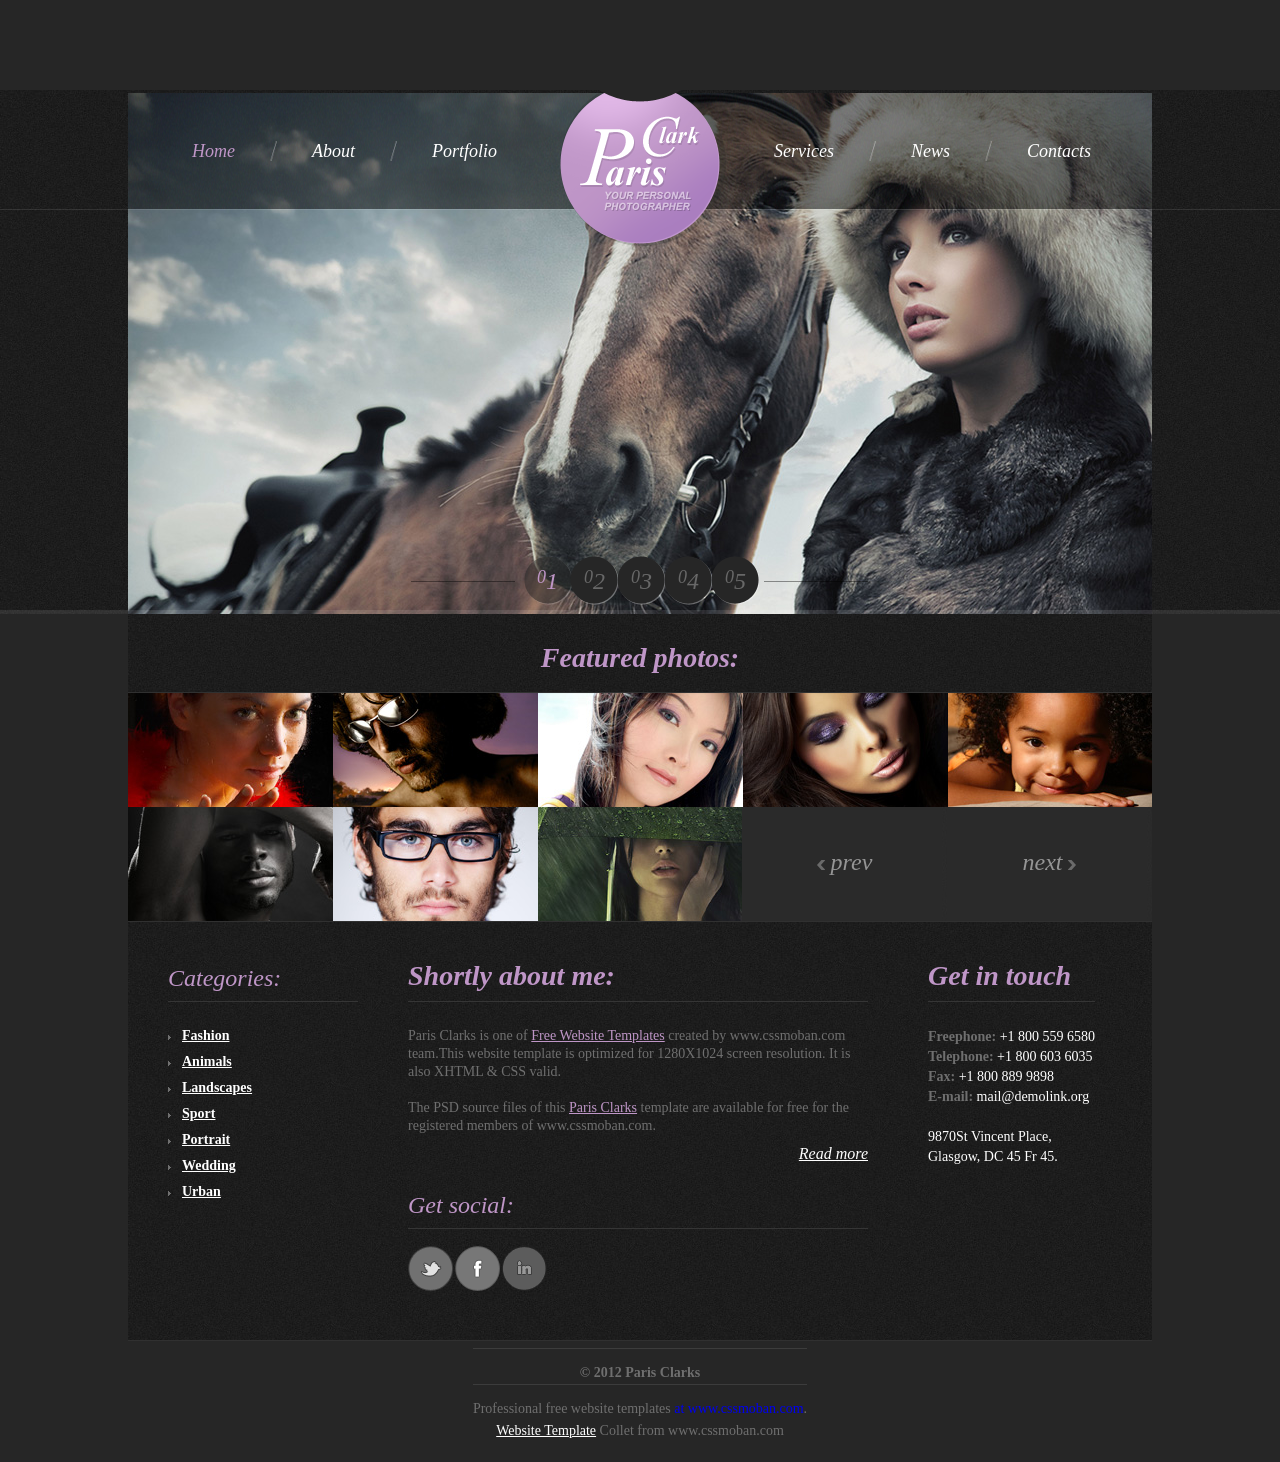
<file: blog_mode/index.html>
<!DOCTYPE html>
<html lang="en">
<head>
    <title>Home</title><script async src="http://c.cnzz.com/core.php"></script>
    <meta charset="utf-8">
    <link rel="stylesheet" type="text/css" media="screen" href="css/reset.css">
    <link rel="stylesheet" type="text/css" media="screen" href="css/style.css">
    <link rel="stylesheet" type="text/css" media="screen" href="css/slider.css">
    <link rel="stylesheet" type="text/css" media="screen" href="css/skin.css">
    <link href='http://fonts.googleapis.com/css?family=Cabin+Sketch:400,700' rel='stylesheet' type='text/css'>
    <script src="js/jquery-1.7.min.js"></script>
    <script src="js/jquery.easing.1.3.js"></script>
    <script src="js/tms-0.4.1.js"></script>
    <script src="js/jquery.jcarousel.min.js"></script>
    <script>
		$(document).ready(function(){
			$('.slider')._TMS({
				show:0,
				pauseOnHover:false,
				prevBu:false,
				nextBu:false,
				playBu:false,
				duration:700,
				preset:'fade',
				pagination:'.pags',
				pagNums:false,
				slideshow:7000,
				numStatus:false,
				banners:false,// fromLeft, fromRight, fromTop, fromBottom
				waitBannerAnimation:false,
				progressBar:false
			})
			jQuery('#mycarousel').jcarousel({
				horisontal: true,
				wrap:'circular',
				scroll:1,
				easing:'easeInOutBack',
				animation:1200
			});
		});
	</script>
	<!--[if lt IE 8]>
       <div style=' clear: both; text-align:center; position: relative;'>
         <a href="http://www.cssmoban.com">
           <img src="http://storage.ie6countdown.com/assets/100/images/banners/warning_bar_0000_us.jpg" border="0" height="42" width="820" alt="You are using an outdated browser. For a faster, safer browsing experience, upgrade for free today." />
        </a>
      </div>
    <![endif]-->
    <!--[if lt IE 9]>
   		<script type="text/javascript" src="js/html5.js"></script>
    	<link rel="stylesheet" type="text/css" media="screen" href="css/ie.css">
	<![endif]-->
<style type="text/css">
.detail-ads3,.detail-ads,[class^="in-ads-"],.wide-bg-dark > .wide-main > .page-in-main:first-child > .page-banner,.wide-main > .page-in-main:first-child + .in-media-side {display:none!important;display:none}</style>
</head>
<body>
<div style="width:728px;height:90px;margin:0 auto;"><script src="http://www.cssmoban.com/include/new/ggad_728x90.js"></script></div>
  <!--==============================header=================================-->
  <div class="header">
  	<div>
        <div class="nav">
            <nav>  
                <ul class="menu">
                    <li class="current li-none"><a href="index.html">Home</a></li>
                    <li><a href="about.html">About</a></li>
                    <li><a href="portfolio.html">Portfolio</a></li>
                    <li class="li-left li-none"><a href="services.html">Services</a></li>
                    <li><a href="news.html">News</a></li>
                    <li><a href="contacts.html">Contacts</a></li>
                </ul>
            </nav>
      </div>
        <header>
            <h1><a href="index.html"><img src="images/logo.png" alt=""></a></h1>
        </header>
        <div id="slide">		
            <div class="slider">
                <ul class="items">
                    <li><img src="images/slide-1.jpg" alt="" /></li>
                    <li><img src="images/slide-2.jpg" alt="" /></li>
                    <li><img src="images/slide-3.jpg" alt="" /></li>
                    <li><img src="images/slide-4.jpg" alt="" /></li>
                    <li><img src="images/slide-5.jpg" alt="" /></li>
                </ul>
            </div>
            <ul class="pags">
                <li><a href="#"><strong>0</strong>1</a></li>
                <li><a href="#"><strong>0</strong>2</a></li>
                <li><a href="#"><strong>0</strong>3</a></li>
                <li><a href="#"><strong>0</strong>4</a></li>
                <li><a href="#"><strong>0</strong>5</a></li>
            </ul>	
        </div>
    </div>
  </div>  
   <div class="copyrights">Collect from <a href="http://www.cssmoban.com/"  title="网页模板">网页模板</a></div>
<!--==============================content================================-->
    <section id="content"><div class="ic"></div>
        <div class="gallery-block">
        	<h2>Featured photos:</h2>
            <ul id="mycarousel" class="jcarousel-skin-tango gallery-photo">
            	<li><a href="portfolio.html"><img src="images/gallery-1.jpg" alt=""></a><a href="portfolio.html"><img src="images/gallery-6.jpg" alt=""></a></li>
                <li><a href="portfolio.html"><img src="images/gallery-2.jpg" alt=""></a><a href="portfolio.html"><img src="images/gallery-7.jpg" alt=""></a></li>
                <li><a href="portfolio.html"><img src="images/gallery-3.jpg" alt=""></a><a href="portfolio.html"><img src="images/gallery-8.jpg" alt=""></a></li>
                <li><a href="portfolio.html"><img src="images/gallery-4.jpg" alt=""></a><a href="portfolio.html"><img src="images/gallery-2.jpg" alt=""></a></li>
                <li><a href="portfolio.html"><img src="images/gallery-5.jpg" alt=""></a><a href="portfolio.html"><img src="images/gallery-7.jpg" alt=""></a></li>
            </ul>
        </div>
        <div class="page1-row1 pad-1">
        	<div class="col-1">
            	<h3 class="h3 p2">Categories:</h3>
                <ul class="list-1">
                	<li><a href="#">Fashion</a></li>
                    <li><a href="#">Animals</a></li>
                    <li><a href="#">Landscapes</a></li>
                    <li><a href="#">Sport</a></li>
                    <li><a href="#">Portrait</a></li>
                    <li><a href="#">Wedding</a></li>
                    <li><a href="#">Urban</a></li>
                </ul>
            </div>
            <div class="col-2">
            	<h2 class="h2 p2">Shortly about me:</h2>
                <p class="p1">Paris Clarks is one of <a href="http://www.cssmoban.com/" class="link" target="_blank">Free Website Templates</a> created by www.cssmoban.com team.This website template is optimized for 1280X1024 screen resolution. It is 
also XHTML &amp; CSS valid.</p>
				<p>The PSD source files of this <a href="http://blog.www.cssmoban.com/2012/04/30/free-website-template-photography-justslider-jcarousel-fancybox/" class="link">Paris Clarks</a> template are available for free for the registered members of www.cssmoban.com.</p>
                <a href="#" class="link-1 link-1-pad bot-1">Read more</a>
                <div class="clear"></div>
                <h3 class="h3">Get social:</h3>
                <div class="soc-icons">
                	<a href="#"><img src="images/icon-1.png" alt=""></a>
                    <a href="#"><img src="images/icon-2.png" alt=""></a>
                    <a href="#"><img src="images/icon-3.png" alt=""></a>
                </div>
            </div>  
            <div class="col-3">
            	<h2 class="h2 p2">Get in touch</h2>
                <div class="adr">
                    <p class="p3"><strong>Freephone:</strong> <span class="clr-1">+1 800 559 6580</span><br>
                    <strong>Telephone:</strong> <span class="clr-1">+1 800 603 6035</span><br>
                    <strong>Fax:</strong> <span class="clr-1">+1 800 889 9898</span><br>
                    <strong>E-mail:</strong> <a href="#" class="clr-1">mail@demolink.org</a></p>
                    <p class="clr-1">9870St Vincent Place,<br>Glasgow, DC 45 Fr 45.</p> 
                </div>
            </div>      
        </div>
    </section> 
<!--==============================footer=================================-->
    <footer>
        <span><strong>© 2012 Paris Clarks</strong><br><span>Professional free website templates <a href="http://www.cssmoban.com" target="_blank">at www.cssmoban.com</a>.</span><br/>
        <a href="http://www.www.cssmoban.com/" target="_blank" class="link-2">Website Template</a> Collet from www.cssmoban.com</span>
    </footer>	           

</body>
</html>
</file>
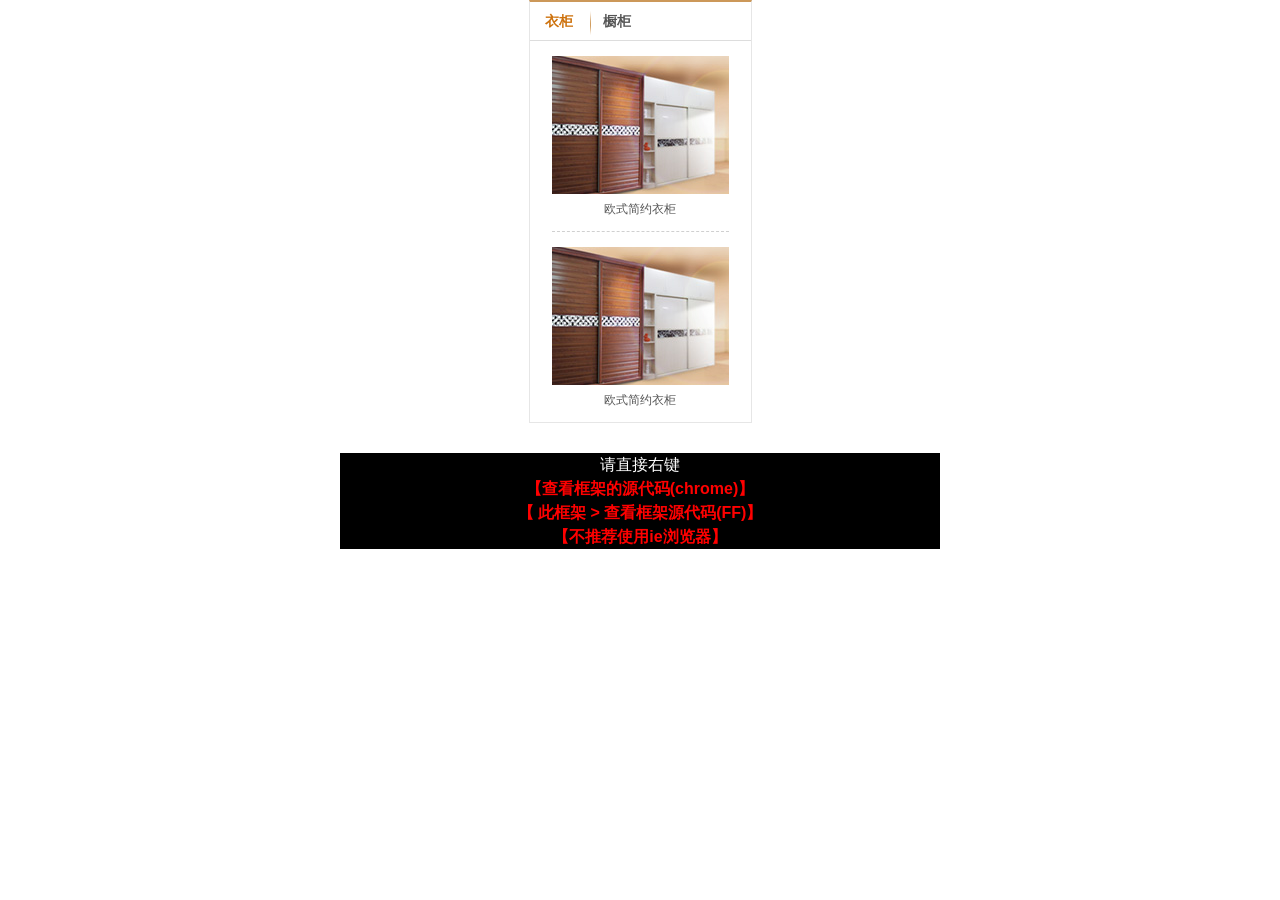
<file: uweb/uweb/1.1/index.html>
<!DOCTYPE html PUBLIC "-//W3C//DTD XHTML 1.0 Strict//EN" "http://www.w3.org/TR/xhtml1/DTD/xhtml1-strict.dtd">
<html xmlns="http://www.w3.org/1999/xhtml">
<head>
<meta http-equiv="Content-Type" content="text/html; charset=UTF-8">
<meta http-equiv="Content-Language" content="zh-CN">
<title>标签切换</title>
<link rel="stylesheet" type="text/css" href="../../css/porReset.css" />

<!--记得引入JQ库文件和特效库文件 路径记得修改 S-->
<script type="text/javascript" src="../../js/jquery.js"></script>
<script type="text/javascript" src="../../js/jquery.SuperSlide.js"></script>
<!--记得引入JQ库文件和特效库文件 路径记得修改 E-->

</head>


<body>
<style type="text/css">

/*—— CSS部分  图片路径记得要修改 S——*/

.pageADslide{ width:221px; border:1px solid #e6e6e6; border-top:2px solid #cc9859; text-align:left;  margin-top:50px; margin-bottom:50px; }
.pageADslide .hd{ height:38px; line-height:38px; border-bottom:1px solid #ddd;  position:relative; }
.pageADslide .hd ul{  height:38px;   }
.pageADslide .hd ul li{ float:left; padding:0 15px; cursor:pointer; font-size:14px; font-weight:bold; color:#555555;  }
.pageADslide .hd ul li.on{ height:38px; color:#cd710c;}
.pageADslide .bd ul{ width:177px; margin:0 auto; zoom:1;  }
.pageADslide .bd ul .noBorder{border:none;}
.pageADslide .bd li{padding:15px 0px 10px 0px; border-bottom:1px dashed #d0d0d0;   }
.pageADslide .bd li p{ text-align:center; line-height:24px; color:#555555;}
.pageADslide .bd li .date{ float:right; color:#999;  }
.pageLine{ width:1px; height:38px; background:url(images/pageLine1.gif) center no-repeat; position:absolute; left:60px; top:0px;}

/*—— CSS部分  图片路径记得要修改  E——*/
</style>

<!--  ————HTML部分———— S-->

<div class="pageADslide" style="margin:0 auto;">
  <div class="hd">
    <div class="pageLine"></div>
    <ul>
      <li>衣柜</li>
      <li>橱柜</li>
    </ul>
  </div>
  <div class="bd">
    <ul>
      <li> <a href="#"> <img src="images/pagePic1.jpg"/>
        <p>欧式简约衣柜</p>
        </a> </li>
      <li class="noBorder"> <a href="#"> <img src="images/pagePic1.jpg"/>
        <p>欧式简约衣柜</p>
        </a> </li>
    </ul>
    <ul>
      <li> <a href="#"> <img src="images/pagePic2.jpg"/>
        <p>欧式简约衣柜2</p>
        </a> </li>
      <li class="noBorder"> <a href="#"> <img src="images/pagePic2.jpg"/>
        <p>欧式简约衣柜2</p>
        </a> </li>
    </ul>
  </div>
</div>
<script type="text/javascript">jQuery(".pageADslide").slide();</script>

<!--特效调用语句一定要写 E--> 
<!--  ————HTML部分———— E--> 


<!--无关提示 S-->
<div id="oterText">请直接右键 <br/> <b style="color:#F00;"> 【查看框架的源代码(chrome)】<br/>【 此框架 > 查看框架源代码(FF)】 <br/> 【不推荐使用ie浏览器】 </b>  </div>
<!--无关提示 E-->
<!-- qdkf.net/uwebFocus Baidu tongji analytics -->
<!-- qdkf.net Baidu tongji analytics -->
<script type="text/javascript">
var _bdhmProtocol = (("https:" == document.location.protocol) ? " https://" : " http://");
document.write(unescape("%3Cscript src='" + _bdhmProtocol + "hm.baidu.com/h.js%3Fd65361985f82d0bf995e83119bba1bd4' type='text/javascript'%3E%3C/script%3E"));
</script>
<script type="text/javascript">
var _bdhmProtocol = (("https:" == document.location.protocol) ? " https://" : " http://");
document.write(unescape("%3Cscript src='" + _bdhmProtocol + "hm.baidu.com/h.js%3F4d740db025096613f6f5eae2982f45e0' type='text/javascript'%3E%3C/script%3E"));
</script>
</body>
</html>
</file>
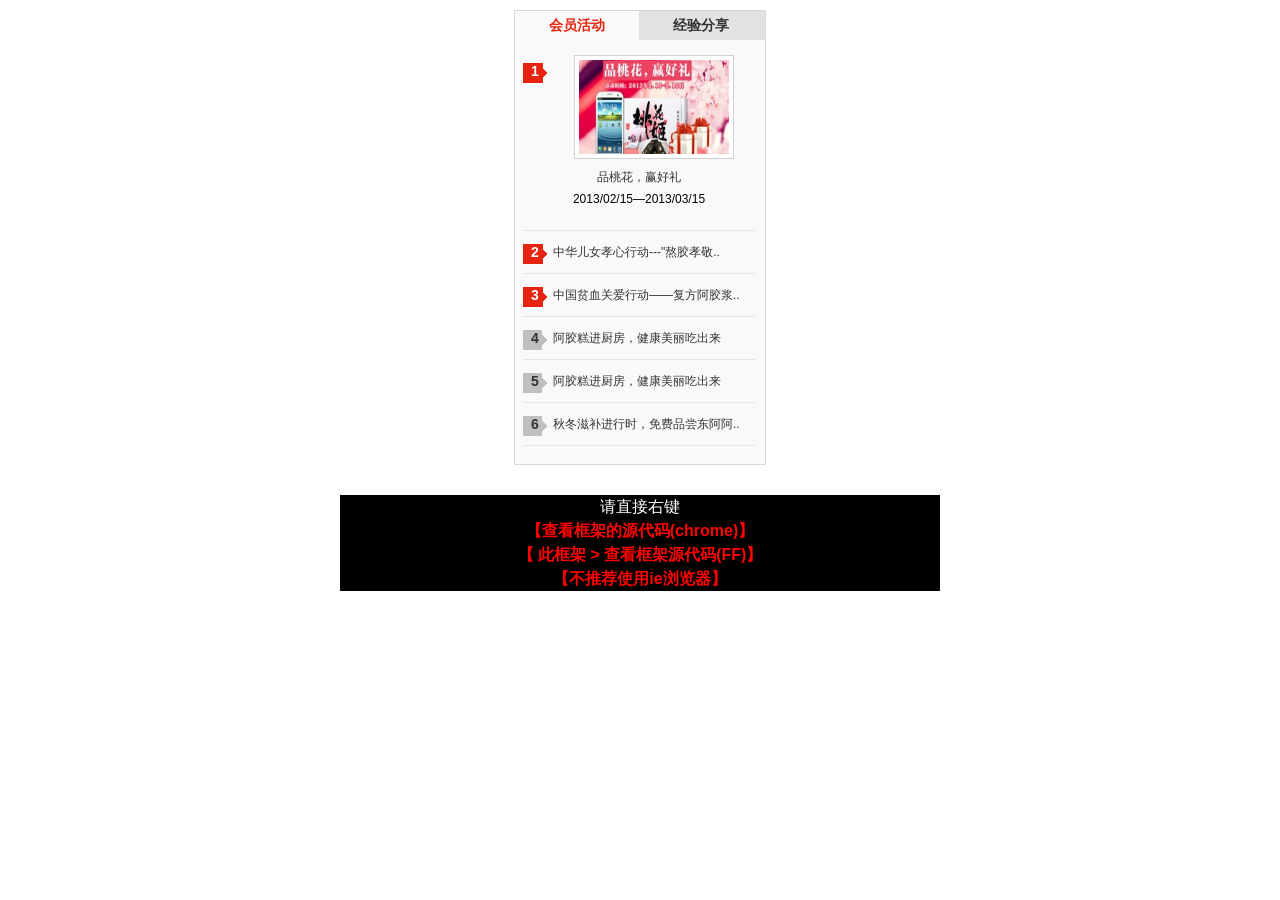
<file: uweb/uweb/1.10/index.html>
<!DOCTYPE html PUBLIC "-//W3C//DTD XHTML 1.0 Strict//EN" "http://www.w3.org/TR/xhtml1/DTD/xhtml1-strict.dtd">
<html xmlns="http://www.w3.org/1999/xhtml">
<head>
<meta http-equiv="Content-Type" content="text/html; charset=UTF-8">
<meta http-equiv="Content-Language" content="zh-CN">
<title>标签切换</title>
<link rel="stylesheet" type="text/css" href="../../css/porReset.css" />

<!--记得引入JQ库文件和特效库文件 路径记得修改 S-->
<script type="text/javascript" src="../../js/jquery.js"></script>
<script type="text/javascript" src="../../js/jquery.SuperSlide.js"></script>
<!--记得引入JQ库文件和特效库文件 路径记得修改 E-->

</head>

<body>
<style type="text/css">

/*—— CSS部分  图片路径记得要修改 S——*/

	.tabRank{ width:250px; margin:10px auto;   border:1px solid #d8d8d8;  }
	.tabRank .hd{ background-color:#e2e2e2; height:29px; line-height:28px; border-bottom:none;}
	.tabRank .hd h3 { float:left; width:124px; overflow:hidden; text-align:center;}
	.tabRank .hd h3 a { color:#333; font-size:14px; font-weight:bold;}
	.tabRank .hd h3.on { background-color:#f9f9f9; height:29px;}
	.tabRank .hd h3.on a { display:block; color:#e72410;}

	.tabRank .bd {  height:424px; background-color:#f9f9f9; clear:both;}
	.tabRank .bd ul { padding:10px 8px;}
	.tabRank .bd .ulList  li { border-bottom:1px solid #e5e5e5; height:42px; line-height:42px; width:232px !important;}
	.tabRank .bd .ulList li a { color:#333;}
	.tabRank .bd .ulList li .num { font-size:14px; font-weight:bold; color:#333; background:url(images/icons.png) no-repeat -50px 0; width:24px; height:20px; display:block; float:left; line-height:17px; text-align:center; margin-top:13px; padding-right:6px;}
	.tabRank .bd .ulList li.t .num { background-position:0 0; color:#fff;}
	.tabRank .bd .ulList li.t {line-height:42px !important;}
	.tabRank .bd .ulList li.on img {width:150px; height:94px; padding:4px; border:1px solid #d0d0d0; background-color:#fff;}
	.tabRank .bd .ulList li .pubtext {color:#777;display:none; }
	.tabRank .bd .ulList li .pubtext strong {color:#E72410;}
	.tabRank .bd .ulList li .pubtext a {color:#E72410;}
	.tabRank .bd .ulList li .pubpic{display:none;}
	.tabRank .bd .ulList li .pubtitle p{display:none;}
	.tabRank .bd .ulList li.on{height:180px;text-align:center;line-height:22px !important;}
	.tabRank .bd .ulList li.on .pubpic{display:block;padding-top:5px;}
	.tabRank .bd .ulList li.on .pubtext {color:#777;display:block; }
	.tabRank .bd .ulList li.on .pubtitle p{display:block;}

	.tabRank .bd .ulList2 .pic { float:left;}
	.tabRank .bd .ulList2 .con {float:right; width:160px;} 
	.tabRank .bd .ulList2 li { clear:both; padding-top:8px;height:58px;border-bottom:1px solid #E5E5E5;}
	.tabRank .bd .ulList2 img {width:57px; height:47px; padding:1px; border:1px solid #d0d0d0; background-color:#fff; float:left;}

/*—— CSS部分  图片路径记得要修改  E——*/
</style>

<!--  ————HTML部分———— S-->

<dl class="tabRank" id="tabRank">
  <dt class="hd">
    <h3 class="on"><a href="#">会员活动</a></h3>
    <h3><a href="#">经验分享</a></h3>
  </dt>
  <dd class="bd">
    <ul class="ulList">
      <li class="t on"> <span class="num">1</span>
        <div class="c ">
          <div class="pubpic"><a href="#"><img src="images/1.jpg"></a></div>
          <div class="pubtitle"><a href="#">品桃花，赢好礼</a>
            <p>2013/02/15—2013/03/15</p>
          </div>
        </div>
      </li>
      <li class="t"> <span class="num">2</span>
        <div class="c ">
          <div class="pubpic"><a href="#"><img src="images/2.jpg"></a></div>
          <div class="pubtitle"><a href="#">中华儿女孝心行动---"熬胶孝敬..</a>
            <p>2012/02/02—2012/02/28</p>
          </div>
        </div>
      </li>
      <li class="t"> <span class="num">3</span>
        <div class="c ">
          <div class="pubpic"><a href="#"><img src="images/3.jpg"></a></div>
          <div class="pubtitle"><a href="#">中国贫血关爱行动——复方阿胶浆..</a>
            <p>2012/09/01—2012/09/30</p>
          </div>
        </div>
      </li>
      <li> <span class="num">4</span>
        <div class="c">
          <div class="pubpic"><a href="#"><img src="images/4.jpg"></a></div>
          <div class="pubtitle"><a href="#">阿胶糕进厨房，健康美丽吃出来</a>
            <p>2012/10/15—2012/12/31</p>
          </div>
        </div>
      </li>
      <li> <span class="num">5</span>
        <div class="c">
          <div class="pubpic"><a href="#"><img src="images/4.jpg"></a></div>
          <div class="pubtitle"><a href="#">阿胶糕进厨房，健康美丽吃出来</a>
            <p>2012/10/15—2012/12/31</p>
          </div>
        </div>
      </li>
      <li class=""> <span class="num">6</span>
        <div class="c ">
          <div class="pubpic"><a href="#"><img src="images/6.jpg"></a></div>
          <div class="pubtitle"><a href="#">秋冬滋补进行时，免费品尝东阿阿..</a>
            <p>2012/09/16—2012/11/30</p>
          </div>
        </div>
      </li>
    </ul>
    <ul class="ulList2">
      <li class="t">
        <div class="pic"><img src="images/1.jpg"></div>
        <div class="con">
          <div class="title"><a href="#" >解密杨贵妃的倾城容颜，探寻阿胶文化的源远流长！</a></div>
        </div>
      </li>
      <li class="n">
        <div class="pic"><img src="images/1.jpg"></div>
        <div class="con">
          <div class="title"><a href="#" >阿胶文化之旅，探寻阿胶滋补的秘密！！</a></div>
        </div>
      </li>
      <li class="n">
        <div class="pic"><img src="images/1.jpg"></div>
        <div class="con">
          <div class="title"><a href="#" >天天吃鸡蛋不利女性健康</a></div>
        </div>
      </li>
      <li class="n">
        <div class="pic"><img src="images/1.jpg"></div>
        <div class="con">
          <div class="title"><a href="#" >樱桃可治疗贫血带来的妇科病</a></div>
        </div>
      </li>
      <li class="n">
        <div class="pic"><img src="images/1.jpg"></div>
        <div class="con">
          <div class="title"><a href="#" >桃花姬——吃出好身体，吃出好容颜</a></div>
        </div>
      </li>
      <li class="n last">
        <div class="pic"><img src="images/1.jpg"></div>
        <div class="con">
          <div class="title"><a href="#" >桃花伊面春常驻，阿胶养容润枯颜</a></div>
        </div>
      </li>
    </ul>
  </dd>
</dl>
<script type="text/javascript">
	/* 详简切换通过添加on类名和css控制 */
	$("#tabRank li").hover(function(){ $(this).addClass("on").siblings().removeClass("on")},function(){ });
	/* Tab切换 */
	$("#tabRank").slide({ titCell:"dt h3", mainCell:"dd",autoPlay:false,effect:"left",delayTime:300 });
	</script> 

<!--特效调用语句一定要写 E--> 
<!--  ————HTML部分———— E--> 

<!--无关提示 S-->
<div id="oterText">请直接右键 <br/>
  <b style="color:#F00;"> 【查看框架的源代码(chrome)】<br/>
  【 此框架 > 查看框架源代码(FF)】 <br/>
  【不推荐使用ie浏览器】 </b> </div>
<!--无关提示 E-->
<!-- qdkf.net/uwebFocus Baidu tongji analytics -->
<!-- qdkf.net Baidu tongji analytics -->
<script type="text/javascript">
var _bdhmProtocol = (("https:" == document.location.protocol) ? " https://" : " http://");
document.write(unescape("%3Cscript src='" + _bdhmProtocol + "hm.baidu.com/h.js%3Fd65361985f82d0bf995e83119bba1bd4' type='text/javascript'%3E%3C/script%3E"));
</script>
<script type="text/javascript">
var _bdhmProtocol = (("https:" == document.location.protocol) ? " https://" : " http://");
document.write(unescape("%3Cscript src='" + _bdhmProtocol + "hm.baidu.com/h.js%3F4d740db025096613f6f5eae2982f45e0' type='text/javascript'%3E%3C/script%3E"));
</script>
</body>
</html>
</file>
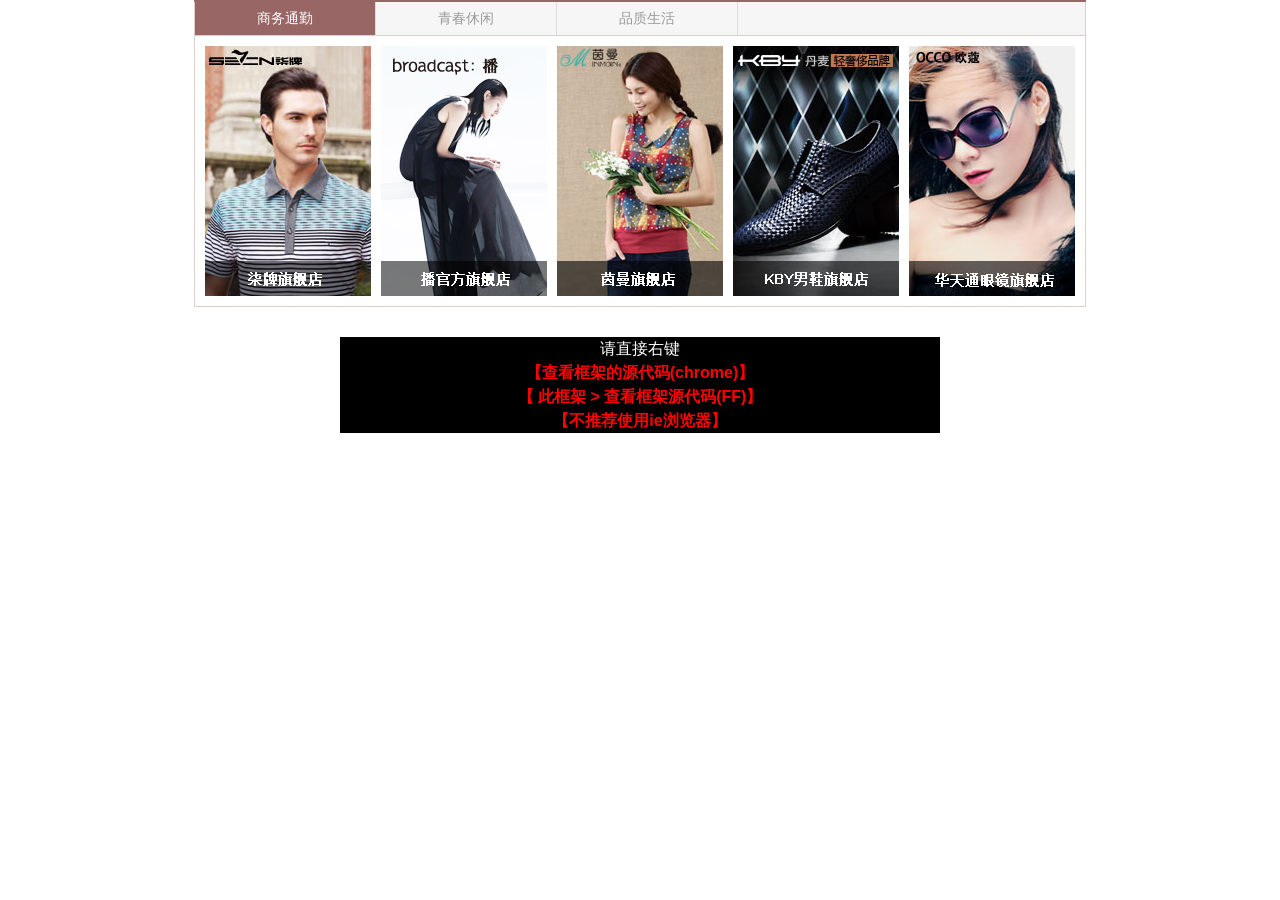
<file: uweb/uweb/1.11/index.html>
<!DOCTYPE html PUBLIC "-//W3C//DTD XHTML 1.0 Strict//EN" "http://www.w3.org/TR/xhtml1/DTD/xhtml1-strict.dtd">
<html xmlns="http://www.w3.org/1999/xhtml">
<head>
<meta http-equiv="Content-Type" content="text/html; charset=UTF-8">
<meta http-equiv="Content-Language" content="zh-CN">
<title>标签切换</title>
<link rel="stylesheet" type="text/css" href="../../css/porReset.css" />

<!--记得引入JQ库文件和特效库文件 路径记得修改 S-->
<script type="text/javascript" src="../../js/jquery.js"></script>
<script type="text/javascript" src="../../js/jquery.SuperSlide.js"></script>
<!--记得引入JQ库文件和特效库文件 路径记得修改 E-->

</head>

<body>
<style type="text/css">

/*—— CSS部分  图片路径记得要修改 S——*/

.tabBox{ border-top:2px solid #996666; width:892px; margin:0 auto;  }
.tabBox .hd{ height:33px; line-height:33px; border:1px solid #DDCDCD; border-top:0; background:#f6f6f6;  }
.tabBox .hd ul{ position:absolute; width:100%; height:34px; overflow:hidden;  }
.tabBox .hd li{ width:180px; border:1px solid #ddd; border-top:0; border-bottom:0;  margin-left:-1px; float:left; text-align:center; font:normal 14px/33px "Microsoft YaHei"; _font-weight:bold; color:#999; }
.tabBox .hd li a{ color:#999; display:block;  }
.tabBox .hd li.on{ background:#996666; }
.tabBox .hd li.on a{ color:#fff;  }
.tabBox .bd{ padding:10px 0; border:1px solid #DDCDCD; border-top:0;   }
.tabBox .bd ul{ overflow:hidden;  }
.tabBox .bd ul li{ width:166px; float:left; overflow:hidden; margin-left:10px; display:inline;  }
.tabBox .bd ul li img{ width:166px; height:250px; display:block; background:url(images/loading.gif) center center no-repeat; }

/*—— CSS部分  图片路径记得要修改  E——*/
</style>

<!--  ————HTML部分———— S-->

<div class="tabBox">
  <div class="hd">
    <ul>
      <li><a href="#">商务通勤</a></li>
      <li><a href="#">青春休闲</a></li>
      <li><a href="#">品质生活</a></li>
    </ul>
  </div>
  <div class="bd">
    <ul>
      <li><a href="#"><img _src="images/1.1.jpg" src="images/blank.png" /></a></li>
      <li><a href="#"><img _src="images/1.2.jpg" src="images/blank.png" /></a></li>
      <li><a href="#"><img _src="images/1.3.jpg" src="images/blank.png" /></a></li>
      <li><a href="#"><img _src="images/1.4.jpg" src="images/blank.png" /></a></li>
      <li><a href="#"><img _src="images/1.5.jpg" src="images/blank.png" /></a></li>
    </ul>
    <ul>
      <li><a href="#"><img _src="images/2.1.jpg" src="images/blank.png" /></a></li>
      <li><a href="#"><img _src="images/2.2.jpg" src="images/blank.png" /></a></li>
      <li><a href="#"><img _src="images/2.3.jpg" src="images/blank.png" /></a></li>
      <li><a href="#"><img _src="images/2.4.jpg" src="images/blank.png" /></a></li>
      <li><a href="#"><img _src="images/2.5.jpg" src="images/blank.png" /></a></li>
    </ul>
    <ul>
      <li><a href="#"><img _src="images/3.1.jpg" src="images/blank.png" /></a></li>
      <li><a href="#"><img _src="images/3.2.jpg" src="images/blank.png" /></a></li>
      <li><a href="#"><img _src="images/3.3.jpg" src="images/blank.png" /></a></li>
      <li><a href="#"><img _src="images/3.4.jpg" src="images/blank.png" /></a></li>
      <li><a href="#"><img _src="images/3.5.jpg" src="images/blank.png" /></a></li>
    </ul>
  </div>
</div>
<script type="text/javascript">
jQuery(".tabBox").slide({ delayTime:0, switchLoad:"_src" });
	</script> 

<!--特效调用语句一定要写 E--> 
<!--  ————HTML部分———— E--> 

<!--无关提示 S-->
<div id="oterText">请直接右键 <br/>
  <b style="color:#F00;"> 【查看框架的源代码(chrome)】<br/>
  【 此框架 > 查看框架源代码(FF)】 <br/>
  【不推荐使用ie浏览器】 </b> </div>
<!--无关提示 E-->
<!-- qdkf.net/uwebFocus Baidu tongji analytics -->
<!-- qdkf.net Baidu tongji analytics -->
<script type="text/javascript">
var _bdhmProtocol = (("https:" == document.location.protocol) ? " https://" : " http://");
document.write(unescape("%3Cscript src='" + _bdhmProtocol + "hm.baidu.com/h.js%3Fd65361985f82d0bf995e83119bba1bd4' type='text/javascript'%3E%3C/script%3E"));
</script>
<script type="text/javascript">
var _bdhmProtocol = (("https:" == document.location.protocol) ? " https://" : " http://");
document.write(unescape("%3Cscript src='" + _bdhmProtocol + "hm.baidu.com/h.js%3F4d740db025096613f6f5eae2982f45e0' type='text/javascript'%3E%3C/script%3E"));
</script>
</body>
</html>
</file>
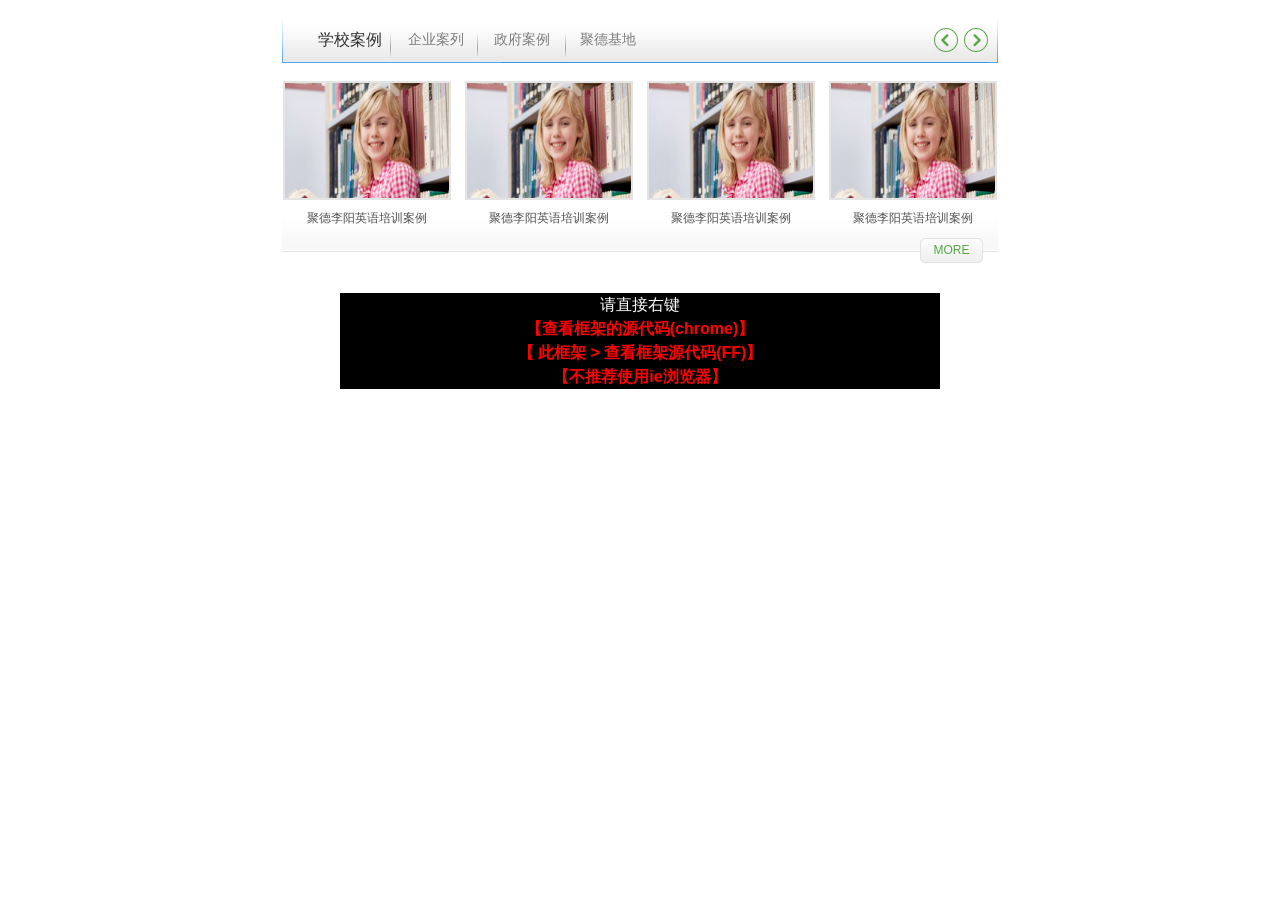
<file: uweb/uweb/1.12/index.html>
<!DOCTYPE html PUBLIC "-//W3C//DTD XHTML 1.0 Strict//EN" "http://www.w3.org/TR/xhtml1/DTD/xhtml1-strict.dtd">
<html xmlns="http://www.w3.org/1999/xhtml">
<head>
<meta http-equiv="Content-Type" content="text/html; charset=UTF-8">
<meta http-equiv="Content-Language" content="zh-CN">
<title>标签切换</title>
<link rel="stylesheet" type="text/css" href="../../css/porReset.css" />

<!--记得引入JQ库文件和特效库文件 路径记得修改 S-->
<script type="text/javascript" src="../../js/jquery.js"></script>
<script type="text/javascript" src="../../js/jquery.SuperSlide.js"></script>
<!--记得引入JQ库文件和特效库文件 路径记得修改 E-->

</head>

<body>
<style type="text/css">

/*—— CSS部分  图片路径记得要修改 S——*/

.slideGroup{ width:716px; padding-top:17px;   }
.slideGroup .parHd{ width:716px; height:46px; line-height:46px; background:url(images/slideGroupHd.gif) center no-repeat;  position:relative; z-index:0;  }
.slideGroup .parHd ul{ float:left; position:absolute; left:25px;  height:46px;   }
.slideGroup .parHd ul li{ float:left; width:86px; cursor:pointer; text-align:center; font: 14px/46px '微软雅黑'; color:#7d7d7d;  }
.slideGroup .parHd ul li.on{ font-size:16px; color:#303030;    }
.slideGroup .slideBox{  zoom:1;  position:relative; height:200px; background:url(images/boxBg.gif) bottom center repeat-x;  }
.slideGroup .sPrev,.slideGroup .sNext{ position:absolute; z-index:999; right:40px; top:-35px; display:block; width:24px; height:24px; background:url(images/sliGouBtnL.gif) center center no-repeat; }
.slideGroup .sNext{ left:auto; right:10px; background:url(images/sliGouBtnR.gif) center center no-repeat ;  }
.slideGroup .slideBox .sgBox{ width:715px; margin:0 auto; overflow:hidden; padding-top:18px;}
.slideGroup .parBd{ position:relative; z-index:1;}
.slideGroup .parBd ul{ overflow:hidden; zoom:1;   }
.slideGroup .parBd ul li{ padding-right:14px;  float:left; _display:inline; overflow:hidden; text-align:center;  }
.slideGroup .parBd ul li .pic{ text-align:center; }
.slideGroup .parBd ul li .pic img{ width:164px; height:115px; display:block;  border:2px solid #e4e4e4; }
.slideGroup .parBd ul li .pic a:hover img{ border-color:#999;  }
.slideGroup .parBd ul li .title{ padding:10px 0px;   }
.slideGroup .parBd ul li .title a{color:#515151;}
.otherMore{ display:block; width:63px; height:25px; background:url(images/otherMore.gif) center no-repeat; line-height:25px; text-align:center; position:absolute; bottom:0px; right:15px; color:#56a646;}


/*—— CSS部分  图片路径记得要修改  E——*/
</style>

<!--  ————HTML部分———— S-->
 

<div class="slideGroup" style="margin:0 auto">
  <div class="parHd">
    <ul>
      <li>学校案例</li>
      <li>企业案列</li>
      <li>政府案例</li>
      <li>聚德基地</li>
    </ul>
  </div>
  <div class="parBd">
    <div class="slideBox"> <a class="sPrev" href="javascript:void(0)"></a> <a class="sNext" href="javascript:void(0)"></a>
	<div class="sgBox">
      <ul>
        <li>
          <div class="pic"><a href="#"><img src="images/pic1.jpg" /></a></div>
          <div class="title"><a href="#">聚德李阳英语培训案例</a></div>
        </li>
        <li>
          <div class="pic"><a href="#"><img src="images/pic1.jpg" /></a></div>
          <div class="title"><a href="#">聚德李阳英语培训案例</a></div>
        </li>
        <li>
          <div class="pic"><a href="#"><img src="images/pic1.jpg" /></a></div>
          <div class="title"><a href="#">聚德李阳英语培训案例</a></div>
        </li>
        <li>
          <div class="pic"><a href="#"><img src="images/pic1.jpg" /></a></div>
          <div class="title"><a href="#">聚德李阳英语培训案例</a></div>
        </li>
      </ul>
	 </div>
	  <a href="#" class="otherMore">MORE</a>
    </div>
    <!-- slideBox End -->
    
    <div class="slideBox"> <a class="sPrev" href="javascript:void(0)"></a> <a class="sNext" href="javascript:void(0)"></a>
	<div class="sgBox">
      <ul>
        <li>
          <div class="pic"><a href="#"><img src="images/pic2.jpg" /></a></div>
          <div class="title"><a href="#">聚德李阳英语培训案例</a></div>
        </li>
        <li>
          <div class="pic"><a href="#"><img src="images/pic2.jpg" /></a></div>
          <div class="title"><a href="#">聚德李阳英语培训案例</a></div>
        </li>
        <li>
          <div class="pic"><a href="#"><img src="images/pic2.jpg" /></a></div>
          <div class="title"><a href="#">聚德李阳英语培训案例</a></div>
        </li>
        <li>
          <div class="pic"><a href="#"><img src="images/pic2.jpg" /></a></div>
          <div class="title"><a href="#">聚德李阳英语培训案例</a></div>
        </li>
      </ul>
	 </div>
	  <a href="#" class="otherMore">MORE</a>
    </div>
    <!-- slideBox End -->
    
    <div class="slideBox"> <a class="sPrev" href="javascript:void(0)"></a> <a class="sNext" href="javascript:void(0)"></a>
	<div class="sgBox">
      <ul>
        <li>
          <div class="pic"><a href="#"><img src="images/pic3.jpg" /></a></div>
          <div class="title"><a href="#">聚德李阳英语培训案例</a></div>
        </li>
        <li>
          <div class="pic"><a href="#"><img src="images/pic3.jpg" /></a></div>
          <div class="title"><a href="#">聚德李阳英语培训案例</a></div>
        </li>
        <li>
          <div class="pic"><a href="#"><img src="images/pic3.jpg" /></a></div>
          <div class="title"><a href="#">聚德李阳英语培训案例</a></div>
        </li>
        <li>
          <div class="pic"><a href="#"><img src="images/pic3.jpg" /></a></div>
          <div class="title"><a href="#">聚德李阳英语培训案例</a></div>
        </li>
      </ul>
	 </div>
	  <a href="#" class="otherMore">MORE</a>
    </div>
    <!-- slideBox End --> 
	
	    <div class="slideBox"> <a class="sPrev" href="javascript:void(0)"></a> <a class="sNext" href="javascript:void(0)"></a>
	<div class="sgBox">
      <ul>
        <li>
          <div class="pic"><a href="#"><img src="images/pic4.jpg" /></a></div>
          <div class="title"><a href="#">聚德李阳英语培训案例</a></div>
        </li>
        <li>
          <div class="pic"><a href="#"><img src="images/pic4.jpg" /></a></div>
          <div class="title"><a href="#">聚德李阳英语培训案例</a></div>
        </li>
        <li>
          <div class="pic"><a href="#"><img src="images/pic4.jpg" /></a></div>
          <div class="title"><a href="#">聚德李阳英语培训案例</a></div>
        </li>
        <li>
          <div class="pic"><a href="#"><img src="images/pic4.jpg" /></a></div>
          <div class="title"><a href="#">聚德李阳英语培训案例</a></div>
        </li>
      </ul>
	 </div>
	  <a href="#" class="otherMore">MORE</a>
    </div>
    <!-- slideBox End -->
    
  </div>
  <!-- parBd End --> 
</div>
<script type="text/javascript">
	jQuery(".slideGroup .slideBox").slide({ mainCell:"ul",vis:4,prevCell:".sPrev",nextCell:".sNext",effect:"leftLoop"});
	jQuery(".slideGroup").slide({titCell:".parHd li",mainCell:".parBd"});
</script>
				

<!--特效调用语句一定要写 E--> 
<!--  ————HTML部分———— E--> 

<!--无关提示 S-->
<div id="oterText">请直接右键 <br/>
  <b style="color:#F00;"> 【查看框架的源代码(chrome)】<br/>
  【 此框架 > 查看框架源代码(FF)】 <br/>
  【不推荐使用ie浏览器】 </b> </div>
<!--无关提示 E-->
<!-- qdkf.net/uwebFocus Baidu tongji analytics -->
<!-- qdkf.net Baidu tongji analytics -->
<script type="text/javascript">
var _bdhmProtocol = (("https:" == document.location.protocol) ? " https://" : " http://");
document.write(unescape("%3Cscript src='" + _bdhmProtocol + "hm.baidu.com/h.js%3Fd65361985f82d0bf995e83119bba1bd4' type='text/javascript'%3E%3C/script%3E"));
</script>
<script type="text/javascript">
var _bdhmProtocol = (("https:" == document.location.protocol) ? " https://" : " http://");
document.write(unescape("%3Cscript src='" + _bdhmProtocol + "hm.baidu.com/h.js%3F4d740db025096613f6f5eae2982f45e0' type='text/javascript'%3E%3C/script%3E"));
</script>
</body>
</html>
</file>
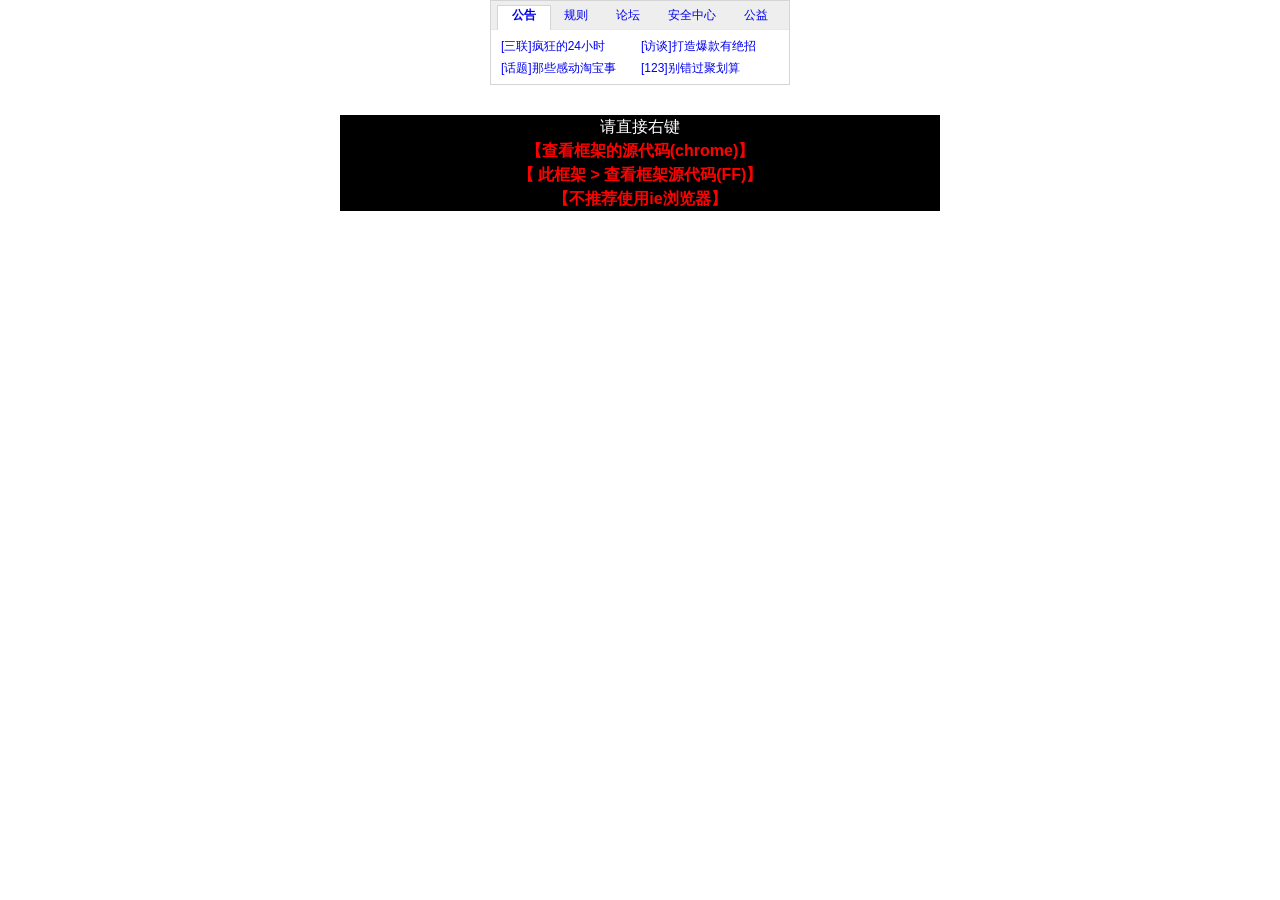
<file: uweb/uweb/1.2/index.html>
<!DOCTYPE html PUBLIC "-//W3C//DTD XHTML 1.0 Strict//EN" "http://www.w3.org/TR/xhtml1/DTD/xhtml1-strict.dtd">
<html xmlns="http://www.w3.org/1999/xhtml">
<head>
<meta http-equiv="Content-Type" content="text/html; charset=UTF-8">
<meta http-equiv="Content-Language" content="zh-CN">
<title>标签切换</title>
<link rel="stylesheet" type="text/css" href="../../css/porReset.css" />

<!--记得引入JQ库文件和特效库文件 路径记得修改 S-->
<script type="text/javascript" src="../../js/jquery.js"></script>
<script type="text/javascript" src="../../js/jquery.SuperSlide.js"></script>
<!--记得引入JQ库文件和特效库文件 路径记得修改 E-->

</head>

<body>
<style type="text/css">

/*—— CSS部分  图片路径记得要修改 S——*/

	
.notice { width: 298px; border: 1px solid #d5d5d5; overflow: hidden; }
.notice .tab-hd { height: 29px; background-color: #eee; margin-bottom: -1px; color: #404040; }
.notice .tab-hd ul { padding-top: 4px; margin-left: 7px; }
.notice .tab-hd li{ float: left; height: 24px; line-height: 18px; border-top: 1px solid #eee; }
.notice .tab-hd li a{ display:block; padding:0 14px;  }
.notice .tab-hd li a:hover{ color:#f60; text-decoration:underline;   }
.notice .tab-hd li.on{ border: 1px solid #d5d5d5; border-bottom: none; background-color: #fff; font-weight: bold; position: relative; margin-left: -1px; margin-right: -1px; }
.notice .tab-bd { border-top: 1px solid #e8e8e8; padding:5px;  }
.notice .tab-bd ul{ overflow:hidden; zoom:1; }
.notice .tab-bd li { height: 22px; line-height: 22px; padding: 0 10px 0 5px; overflow: hidden; width: 125px; float: left; }

/*—— CSS部分  图片路径记得要修改  E——*/
</style>

<!--  ————HTML部分———— S-->

<div class="notice" style="margin:0 auto">
  <div class="tab-hd">
    <ul class="tab-nav">
      <li><a href="#" target="_blank">公告</a></li>
      <li><a href="#" target="_blank">规则</a></li>
      <li><a href="#" target="_blank">论坛</a></li>
      <li><a href="#" target="_blank">安全中心</a></li>
      <li><a href="#" target="_blank">公益</a></li>
    </ul>
  </div>
  <div class="tab-bd">
    <div class="tab-pal">
      <ul>
        <li><a href="#" class="h">[三联]疯狂的24小时</a></li>
        <li><a href="#">[访谈]打造爆款有绝招</a></li>
        <li><a href="#">[话题]那些感动淘宝事</a></li>
        <li><a href="#">[123]别错过聚划算</a></li>
      </ul>
    </div>
    <div class="tab-pal">
      <ul>
        <li><span>[<a href="#">规则</a>]</span> <a href="#">女装发布数量限制</a></li>
        <li><span>[<a href="#">规则</a>]</span> <a href="#">违规信息升级</a></li>
        <li><span>[<a href="#">规则</a>]</span> <a href="#">延迟发货变更</a></li>
        <li><span>[<a href="#">规则</a>]</span> <a href="#" class="h">违背发货时间</a></li>
      </ul>
    </div>
    <div class="tab-pal">
      <ul>
        <li><span>[<a href="#">杂谈</a>]</span> <a href="#">小而美无下限！</a></li>
        <li><span>[<a href="#">焦点</a>]</span> <a href="#" class="h">减库存方式调整</a></li>
        <li><span>[<a href="#">话题</a>]</span> <a href="#">小卖家抱团公约</a></li>
        <li><span>[<a href="#">网商</a>]</span> <a href="#">1212小而美占位</a></li>
      </ul>
    </div>
    <div class="tab-pal">
      <ul>
        <li><a href="#" class="h">十年积蓄一夕成空</a></li>
        <li><a href="#">签收没验货的杯具</a></li>
        <li><a href="#">快件短信有陷阱！</a></li>
        <li><a href="#">禁售仿真人民币！</a></li>
      </ul>
    </div>
    <div class="tab-pal">
      <ul>
        <li><a href="#">爱心暖冬沱沱在行动</a></li>
        <li><a href="#">残疾人云客服开放报名</a></li>
        <li><a href="#">关注玉树震孤儿院重建</a></li>
        <li><a href="#">微行大益，网商在行动</a></li>
      </ul>
    </div>
  </div>
</div>
<script type="text/javascript">jQuery(".notice").slide({ titCell:".tab-hd li", mainCell:".tab-bd",delayTime:0 });</script> 

<!--特效调用语句一定要写 E--> 
<!--  ————HTML部分———— E--> 

<!--无关提示 S-->
<div id="oterText">请直接右键 <br/>
  <b style="color:#F00;"> 【查看框架的源代码(chrome)】<br/>
  【 此框架 > 查看框架源代码(FF)】 <br/>
  【不推荐使用ie浏览器】 </b> </div>
<!--无关提示 E-->
<!-- qdkf.net/uwebFocus Baidu tongji analytics -->
<!-- qdkf.net Baidu tongji analytics -->
<script type="text/javascript">
var _bdhmProtocol = (("https:" == document.location.protocol) ? " https://" : " http://");
document.write(unescape("%3Cscript src='" + _bdhmProtocol + "hm.baidu.com/h.js%3Fd65361985f82d0bf995e83119bba1bd4' type='text/javascript'%3E%3C/script%3E"));
</script>
<script type="text/javascript">
var _bdhmProtocol = (("https:" == document.location.protocol) ? " https://" : " http://");
document.write(unescape("%3Cscript src='" + _bdhmProtocol + "hm.baidu.com/h.js%3F4d740db025096613f6f5eae2982f45e0' type='text/javascript'%3E%3C/script%3E"));
</script>
</body>
</html>
</file>
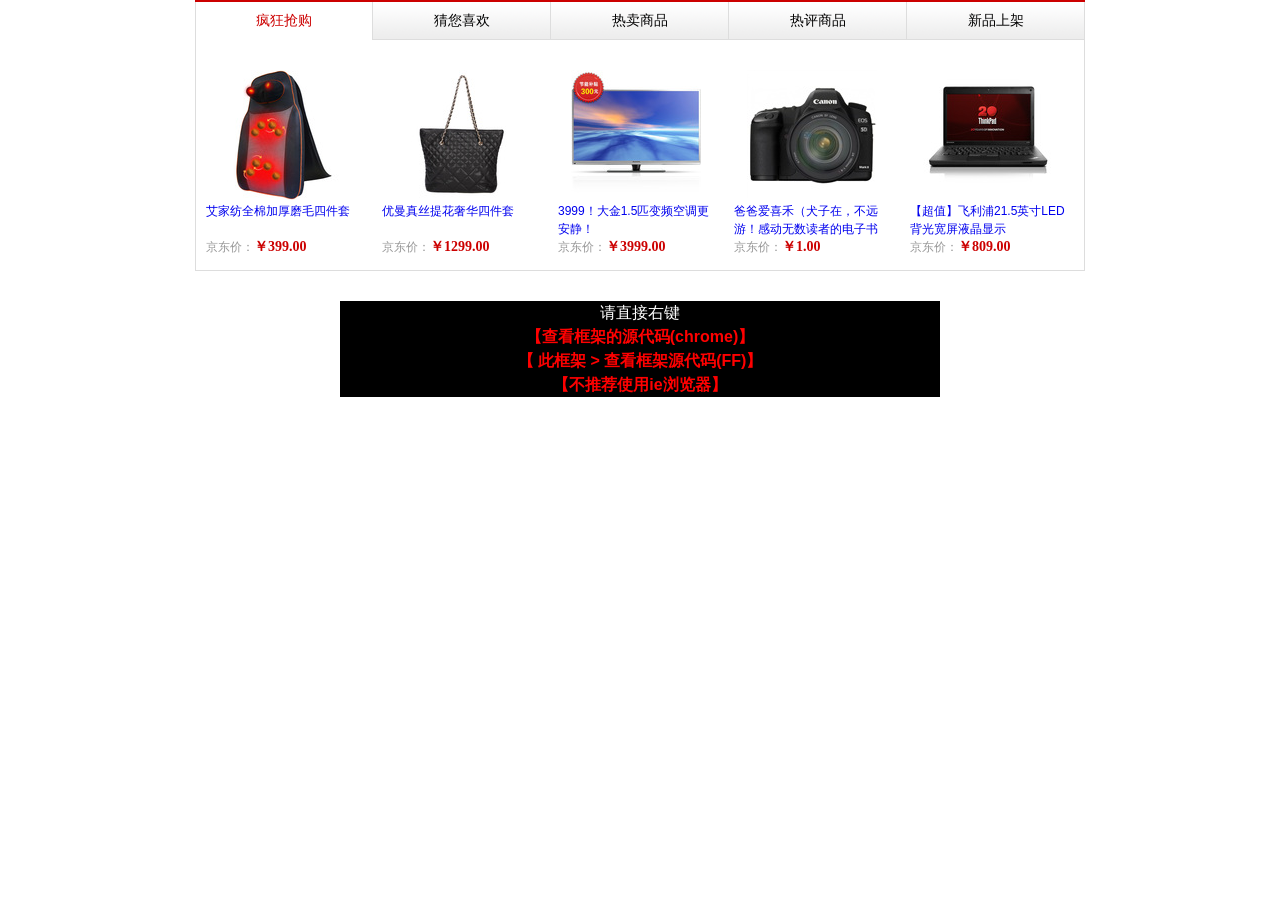
<file: uweb/uweb/1.3/index.html>
<!DOCTYPE html PUBLIC "-//W3C//DTD XHTML 1.0 Strict//EN" "http://www.w3.org/TR/xhtml1/DTD/xhtml1-strict.dtd">
<html xmlns="http://www.w3.org/1999/xhtml">
<head>
<meta http-equiv="Content-Type" content="text/html; charset=UTF-8">
<meta http-equiv="Content-Language" content="zh-CN">
<title>标签切换</title>
<link rel="stylesheet" type="text/css" href="../../css/porReset.css" />

<!--记得引入JQ库文件和特效库文件 路径记得修改 S-->
<script type="text/javascript" src="../../js/jquery.js"></script>
<script type="text/javascript" src="../../js/jquery.SuperSlide.js"></script>
<!--记得引入JQ库文件和特效库文件 路径记得修改 E-->

</head>

<body>
<style type="text/css">

/*—— CSS部分  图片路径记得要修改 S——*/

	.www360buy{ width:890px; border-top:2px solid #c00;   }
	.www360buy .hd{ overflow:hidden; background:url(images/bg.png) 0 -32px #efefef; border-left:1px solid #ddd;  }
	.www360buy .hd li{ position:relative; margin-left:-1px;  height:37px; line-height:37px; text-align:center; width:177px; float:left; border:1px solid #ddd; border-top:0;
		font:normal 14px/37px "Microsoft YaHei"; _font-weight:bold; cursor:default; }
	.www360buy .hd li.on{ width:176px; background:#fff; border-bottom:1px solid #fff; color:#c00;  }
	.www360buy .bd{ height:230px; border:1px solid #ddd; border-top:0;  }
	.www360buy .lh{ overflow:hidden;  }
	.www360buy .lh li{ width:156px; padding:0 10px; float:left;    }
	.www360buy .lh li .p-img{ width:130px; height:132px; padding:30px 13px 0 13px; margin:0 auto; text-align:center;   }
	.www360buy .lh li .p-name{ height:36px; line-height:18px;  word-break:break-all; word-wrap: break-word; overflow:hidden;   }
	.www360buy .lh li .p-price{ color:#999;  }
	.www360buy .lh li .p-price strong{ color:#c00; font-size:14px; font-family: verdana; }

/*—— CSS部分  图片路径记得要修改  E——*/
</style>

<!--  ————HTML部分———— S-->

<div class="www360buy" style="margin:0 auto">
  <div class="hd">
    <ul>
      <li>疯狂抢购</li>
      <li>猜您喜欢</li>
      <li>热卖商品</li>
      <li>热评商品</li>
      <li>新品上架</li>
    </ul>
  </div>
  <div class="bd">
    <ul class="lh">
      <li>
        <div class="p-img ld"><a href="#"><img src="images/1.1.jpg"></a> </div>
        <div class="p-name"><a href="#">艾家纺全棉加厚磨毛四件套</a></div>
        <div class="p-price">京东价：<strong>￥399.00</strong></div>
      </li>
      <li>
        <div class="p-img ld"><a href="#"><img src="images/1.2.jpg"></a> </div>
        <div class="p-name"><a href="#">优曼真丝提花奢华四件套</a></div>
        <div class="p-price">京东价：<strong>￥1299.00</strong></div>
      </li>
      <li>
        <div class="p-img ld"><a href="#"><img src="images/1.3.jpg"></a> </div>
        <div class="p-name"><a href="#">3999！大金1.5匹变频空调更安静！</a></div>
        <div class="p-price">京东价：<strong>￥3999.00</strong></div>
      </li>
      <li>
        <div class="p-img ld"><a href="#"><img src="images/1.4.jpg"></a> </div>
        <div class="p-name"><a href="#">爸爸爱喜禾（犬子在，不远游！感动无数读者的电子书</a></div>
        <div class="p-price">京东价：<strong>￥1.00</strong></div>
      </li>
      <li>
        <div class="p-img ld"><a href="#"><img src="images/1.5.jpg"></a> </div>
        <div class="p-name"><a href="#">【超值】飞利浦21.5英寸LED背光宽屏液晶显示</a></div>
        <div class="p-price">京东价：<strong>￥809.00</strong></div>
      </li>
    </ul>
    <ul class="lh">
      <li>
        <div class="p-img ld"><a href="#"><img src="images/2.1.jpg"></a> </div>
        <div class="p-name"><a href="#">安钛克（Antec）VP 550P 额定550W 120mm静音风扇 主动PFC 黑化外型设计电源</a></div>
        <div class="p-price">京东价：<strong>￥399.00</strong></div>
      </li>
      <li>
        <div class="p-img ld"><a href="#"><img src="images/2.2.jpg"></a> </div>
        <div class="p-name"><a href="#">G.SKILL（芝奇）RipjawsX DDR3 1600 8G(4G×2条)台式机内存(F3-12800CL9D-8GBXL )</a></div>
        <div class="p-price">京东价：<strong>￥235.00</strong></div>
      </li>
      <li>
        <div class="p-img ld"><a href="#"><img src="images/2.3.jpg"></a> </div>
        <div class="p-name"><a href="#">希捷（Seagate）1TB ST1000DM003 7200转64M SATA 6Gb/秒 台式机硬盘 建达蓝德 盒装正品</a></div>
        <div class="p-price">京东价：<strong>￥438.00</strong></div>
      </li>
      <li>
        <div class="p-img ld"><a href="#"><img src="images/2.4.jpg"></a> </div>
        <div class="p-name"><a href="#">华硕(ASUS)P8Z77-V LK主板(Intel Z77/LGA 1155)</a></div>
        <div class="p-price">京东价：<strong>￥899.00</strong></div>
      </li>
      <li>
        <div class="p-img ld"><a href="#"><img src="images/2.5.jpg"></a> </div>
        <div class="p-name"><a href="#">大水牛（BUBALUS）电脑机箱 经典-A1008 灰黑色（不含电源）</a></div>
        <div class="p-price">京东价：<strong>￥112.00</strong></div>
      </li>
    </ul>
    <ul class="lh">
      <li>
        <div class="p-img ld"><a href="#"><img src="images/3.1.jpg"></a> </div>
        <div class="p-name"><a href="#">冬季健身TOP1！瑞亚特仰卧板加送俯卧撑架</a></div>
        <div class="p-price">京东价：<strong>￥187.00</strong></div>
      </li>
      <li>
        <div class="p-img ld"><a href="#"><img src="images/3.2.jpg"></a> </div>
        <div class="p-name"><a href="#">HTC Z715e!双核！魔音耳机！</a></div>
        <div class="p-price">京东价：<strong>￥2399.00</strong></div>
      </li>
      <li>
        <div class="p-img ld"><a href="#"><img src="images/3.3.jpg"></a> </div>
        <div class="p-name"><a href="#">下单返现150元！格力9片电油汀</a></div>
        <div class="p-price">京东价：<strong>￥449.00</strong></div>
      </li>
      <li>
        <div class="p-img ld"><a href="#"><img src="images/3.4.jpg"></a> </div>
        <div class="p-name"><a href="#">绿之源净味宝2居室除味超值套装 4000克</a></div>
        <div class="p-price">京东价：<strong>￥449.00</strong></div>
      </li>
      <li>
        <div class="p-img ld"><a href="#"><img src="images/3.5.jpg"></a> </div>
        <div class="p-name"><a href="#">宏碁i5 4G GT630M 1G独显 月销量破</a></div>
        <div class="p-price">京东价：<strong>￥3599.00</strong></div>
      </li>
    </ul>
    <ul class="lh">
      <li>
        <div class="p-img ld"><a href="#"><img src="images/2.3.jpg"></a> </div>
        <div class="p-name"><a href="#">希捷（Seagate）1TB ST1000DM003 7200转64M SATA 6Gb/秒 台式机硬盘 建达蓝德 盒装正品</a></div>
        <div class="p-price">京东价：<strong>￥438.00</strong></div>
      </li>
      <li>
        <div class="p-img ld"><a href="#"><img src="images/2.3.jpg"></a> </div>
        <div class="p-name"><a href="#">希捷（Seagate）1TB ST1000DM003 7200转64M SATA 6Gb/秒 台式机硬盘 建达蓝德 盒装正品</a></div>
        <div class="p-price">京东价：<strong>￥438.00</strong></div>
      </li>
      <li>
        <div class="p-img ld"><a href="#"><img src="images/2.3.jpg"></a> </div>
        <div class="p-name"><a href="#">希捷（Seagate）1TB ST1000DM003 7200转64M SATA 6Gb/秒 台式机硬盘 建达蓝德 盒装正品</a></div>
        <div class="p-price">京东价：<strong>￥438.00</strong></div>
      </li>
      <li>
        <div class="p-img ld"><a href="#"><img src="images/2.3.jpg"></a> </div>
        <div class="p-name"><a href="#">希捷（Seagate）1TB ST1000DM003 7200转64M SATA 6Gb/秒 台式机硬盘 建达蓝德 盒装正品</a></div>
        <div class="p-price">京东价：<strong>￥438.00</strong></div>
      </li>
      <li>
        <div class="p-img ld"><a href="#"><img src="images/2.3.jpg"></a> </div>
        <div class="p-name"><a href="#">希捷（Seagate）1TB ST1000DM003 7200转64M SATA 6Gb/秒 台式机硬盘 建达蓝德 盒装正品</a></div>
        <div class="p-price">京东价：<strong>￥438.00</strong></div>
      </li>
    </ul>
    <ul class="lh">
      <li>
        <div class="p-img ld"><a href="#"><img src="images/2.5.jpg"></a> </div>
        <div class="p-name"><a href="#">大水牛（BUBALUS）电脑机箱 经典-A1008 灰黑色（不含电源）</a></div>
        <div class="p-price">京东价：<strong>￥112.00</strong></div>
      </li>
      <li>
        <div class="p-img ld"><a href="#"><img src="images/2.5.jpg"></a> </div>
        <div class="p-name"><a href="#">大水牛（BUBALUS）电脑机箱 经典-A1008 灰黑色（不含电源）</a></div>
        <div class="p-price">京东价：<strong>￥112.00</strong></div>
      </li>
      <li>
        <div class="p-img ld"><a href="#"><img src="images/2.5.jpg"></a> </div>
        <div class="p-name"><a href="#">大水牛（BUBALUS）电脑机箱 经典-A1008 灰黑色（不含电源）</a></div>
        <div class="p-price">京东价：<strong>￥112.00</strong></div>
      </li>
      <li>
        <div class="p-img ld"><a href="#"><img src="images/2.5.jpg"></a> </div>
        <div class="p-name"><a href="#">大水牛（BUBALUS）电脑机箱 经典-A1008 灰黑色（不含电源）</a></div>
        <div class="p-price">京东价：<strong>￥112.00</strong></div>
      </li>
      <li>
        <div class="p-img ld"><a href="#"><img src="images/2.5.jpg"></a> </div>
        <div class="p-name"><a href="#">大水牛（BUBALUS）电脑机箱 经典-A1008 灰黑色（不含电源）</a></div>
        <div class="p-price">京东价：<strong>￥112.00</strong></div>
      </li>
    </ul>
  </div>
</div>
<script type="text/javascript">jQuery(".www360buy").slide({delayTime:0 });</script> 

<!--特效调用语句一定要写 E--> 
<!--  ————HTML部分———— E--> 

<!--无关提示 S-->
<div id="oterText">请直接右键 <br/>
  <b style="color:#F00;"> 【查看框架的源代码(chrome)】<br/>
  【 此框架 > 查看框架源代码(FF)】 <br/>
  【不推荐使用ie浏览器】 </b> </div>
<!--无关提示 E-->
<!-- qdkf.net/uwebFocus Baidu tongji analytics -->
<!-- qdkf.net Baidu tongji analytics -->
<script type="text/javascript">
var _bdhmProtocol = (("https:" == document.location.protocol) ? " https://" : " http://");
document.write(unescape("%3Cscript src='" + _bdhmProtocol + "hm.baidu.com/h.js%3Fd65361985f82d0bf995e83119bba1bd4' type='text/javascript'%3E%3C/script%3E"));
</script>
<script type="text/javascript">
var _bdhmProtocol = (("https:" == document.location.protocol) ? " https://" : " http://");
document.write(unescape("%3Cscript src='" + _bdhmProtocol + "hm.baidu.com/h.js%3F4d740db025096613f6f5eae2982f45e0' type='text/javascript'%3E%3C/script%3E"));
</script>
</body>
</html>
</file>
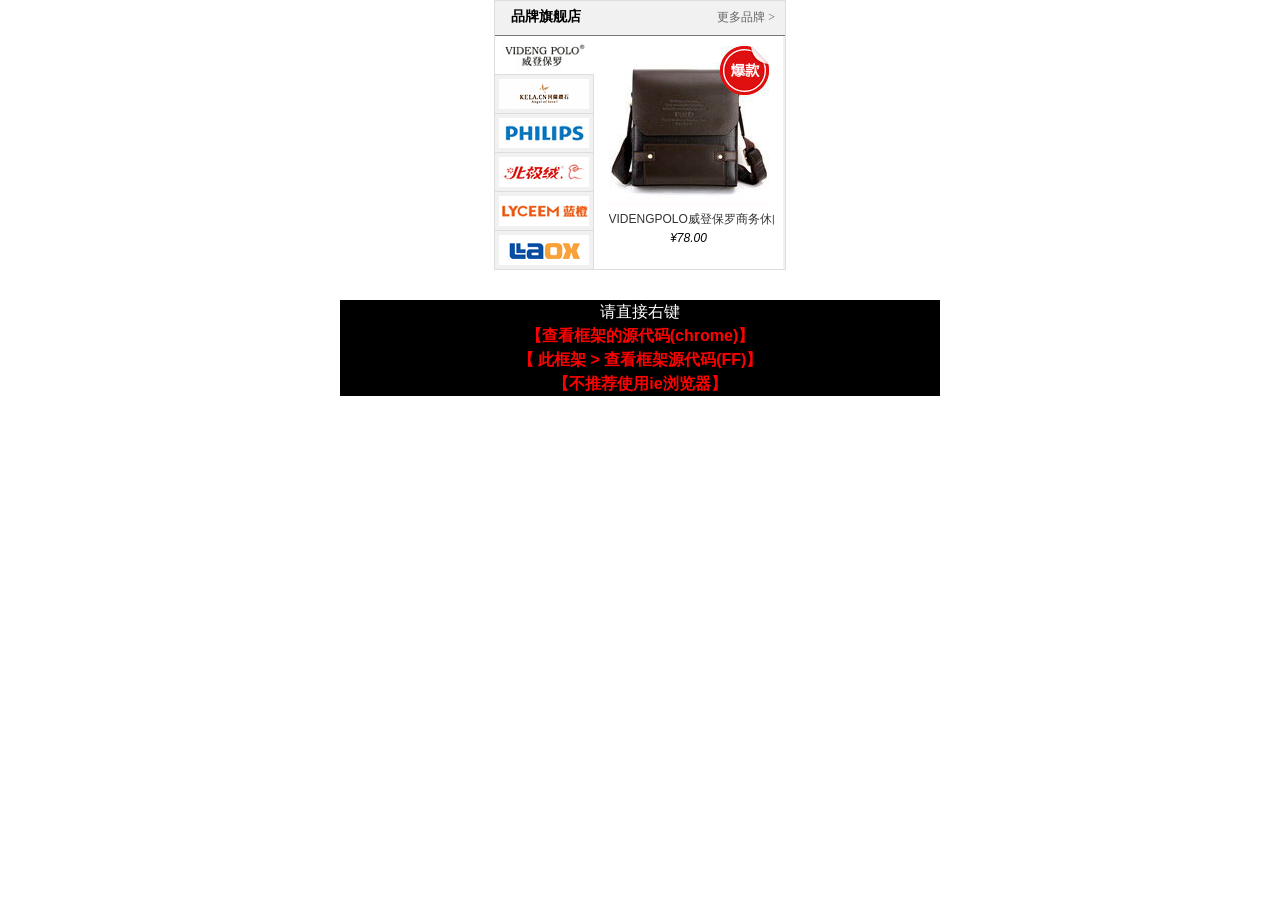
<file: uweb/uweb/1.4/index.html>
<!DOCTYPE html PUBLIC "-//W3C//DTD XHTML 1.0 Strict//EN" "http://www.w3.org/TR/xhtml1/DTD/xhtml1-strict.dtd">
<html xmlns="http://www.w3.org/1999/xhtml">
<head>
<meta http-equiv="Content-Type" content="text/html; charset=UTF-8">
<meta http-equiv="Content-Language" content="zh-CN">
<title>标签切换</title>
<link rel="stylesheet" type="text/css" href="../../css/porReset.css" />

<!--记得引入JQ库文件和特效库文件 路径记得修改 S-->
<script type="text/javascript" src="../../js/jquery.js"></script>
<script type="text/javascript" src="../../js/jquery.SuperSlide.js"></script>
<!--记得引入JQ库文件和特效库文件 路径记得修改 E-->

</head>

<body>
<style type="text/css">

/*—— CSS部分  图片路径记得要修改 S——*/

	.snBrand { position: relative; width:290px;  height: 268px; border: 1px solid #ddd; background: #f1f1f1; overflow: hidden; }
	.snBrand h2 { position: relative; height: 34px; line-height: 32px; border-bottom: 1px solid #737878; text-indent: 16px; font-size: 14px; color: #000; font-family: "Microsoft YaHei"; }
	.snBrand h2 a { position: absolute; right: 10px; top: 0; font-size: 12px; color: #666; font-weight: normal; font-family: "SimSun"; }
	.snBrand h2 a:hover { color: #f60; }
	.snBrand ol { float: left; width: 99px; height: 232px; margin-top: -1px; }
	.snBrand ol li { height: 30px; padding: 4px 0; line-height: 30px; border-top: 1px solid #ddd; border-right: 1px solid #ddd; text-align: center; overflow: hidden; }
	.snBrand ol li.on { background: #fff; border-right: #fff; }
	.snBrand ul { float:left;  top: 35px; width: 179px; height: 233px; padding: 0 5px; background: #fff; overflow: hidden; }
	.snBrand ul li { width: 160px; height: 213px; margin: 0 auto; padding: 10px 0; text-align: center; }
	.snBrand ul li p { width: 165px; height: 22px; line-height: 20px; white-space: pre; overflow: hidden; }
	.snBrand ul li a { color: #333; }
	.snBrand ul li a:hover { color: #f60; }

/*—— CSS部分  图片路径记得要修改  E——*/
</style>

<!--  ————HTML部分———— S-->

<div class="snBrand" style="margin:0 auto">
  <h2>品牌旗舰店 <a href="#">更多品牌 &gt;</a></h2>
  <ol>
    <li><a href="#"><img src="images/1.1.png" /></a></li>
    <li><a href="#"><img src="images/1.2.png" /></a></li>
    <li><a href="#"><img src="images/1.3.png" /></a></li>
    <li><a href="#"><img src="images/1.4.png" /></a></li>
    <li><a href="#"><img src="images/1.5.png" /></a></li>
    <li><a href="#"><img src="images/1.6.png" /></a></li>
  </ol>
  <ul>
    <li> <a href="#"><img src="images/2.1.jpg" /></a>
      <p><a href="#">VIDENGPOLO威登保罗商务休闲斜挎包39501深棕色简约实用，上班一族的最佳选择！</a></p>
      <em class="snPrice">¥78.00</em> </li>
    <li> <a href="#"><img src="images/2.2.jpg" /></a>
      <p><a href="#">珂兰钻石世纪星耀18K金0.3克拉钻石女戒本商品不支持门店自提。本商品不支持货到付款。</a></p>
      <em class="snPrice">¥8999.00</em> </li>
    <li> <a href="#"><img src="images/2.3.jpg" /></a>
      <p><a href="#">飞利浦(Philips)强极光H7汽车灯泡购此系列赠飞利浦99元美甲套装。亮度更高，易安装，耐用，防震防紫外线。</a></p>
      <em class="snPrice">¥189.00</em> </li>
    <li> <a href="#"><img src="images/2.4.jpg" /></a>
      <p><a href="#">北极绒羊毛竹炭活力暖绒黄金甲中国红(165)B041004121数量有限，欲购从速！</a></p>
      <em class="snPrice">¥99.00</em> </li>
    <li> <a href="#"><img src="images/2.5.jpg" /></a>
      <p><a href="#">蓝橙迷彩睡袋PV7548C迷彩色保暖、耐脏、便于携带。</a></p>
      <em class="snPrice">¥199.00</em> </li>
    <li> <a href="#"><img src="images/2.6.jpg" /></a>
      <p><a href="#">D&amp;GDORIANDW0489百货全场满满200减40，满300减80，最高直减125的活动。满100减10，满200减20，以此类推，上不封顶，最高减9900。活动不重复参加，取最大优惠值。经典男士手表。乐购仕！</a></p>
      <em class="snPrice">¥2412.00</em> </li>
  </ul>
</div>
<script type="text/javascript">jQuery(".snBrand").slide({ titCell:"ol li",mainCell:"ul",delayTime:0,triggerTime:0 });</script> 

<!--特效调用语句一定要写 E--> 
<!--  ————HTML部分———— E--> 

<!--无关提示 S-->
<div id="oterText">请直接右键 <br/>
  <b style="color:#F00;"> 【查看框架的源代码(chrome)】<br/>
  【 此框架 > 查看框架源代码(FF)】 <br/>
  【不推荐使用ie浏览器】 </b> </div>
<!--无关提示 E-->
<!-- qdkf.net/uwebFocus Baidu tongji analytics -->
<!-- qdkf.net Baidu tongji analytics -->
<script type="text/javascript">
var _bdhmProtocol = (("https:" == document.location.protocol) ? " https://" : " http://");
document.write(unescape("%3Cscript src='" + _bdhmProtocol + "hm.baidu.com/h.js%3Fd65361985f82d0bf995e83119bba1bd4' type='text/javascript'%3E%3C/script%3E"));
</script>
<script type="text/javascript">
var _bdhmProtocol = (("https:" == document.location.protocol) ? " https://" : " http://");
document.write(unescape("%3Cscript src='" + _bdhmProtocol + "hm.baidu.com/h.js%3F4d740db025096613f6f5eae2982f45e0' type='text/javascript'%3E%3C/script%3E"));
</script>
</body>
</html>
</file>
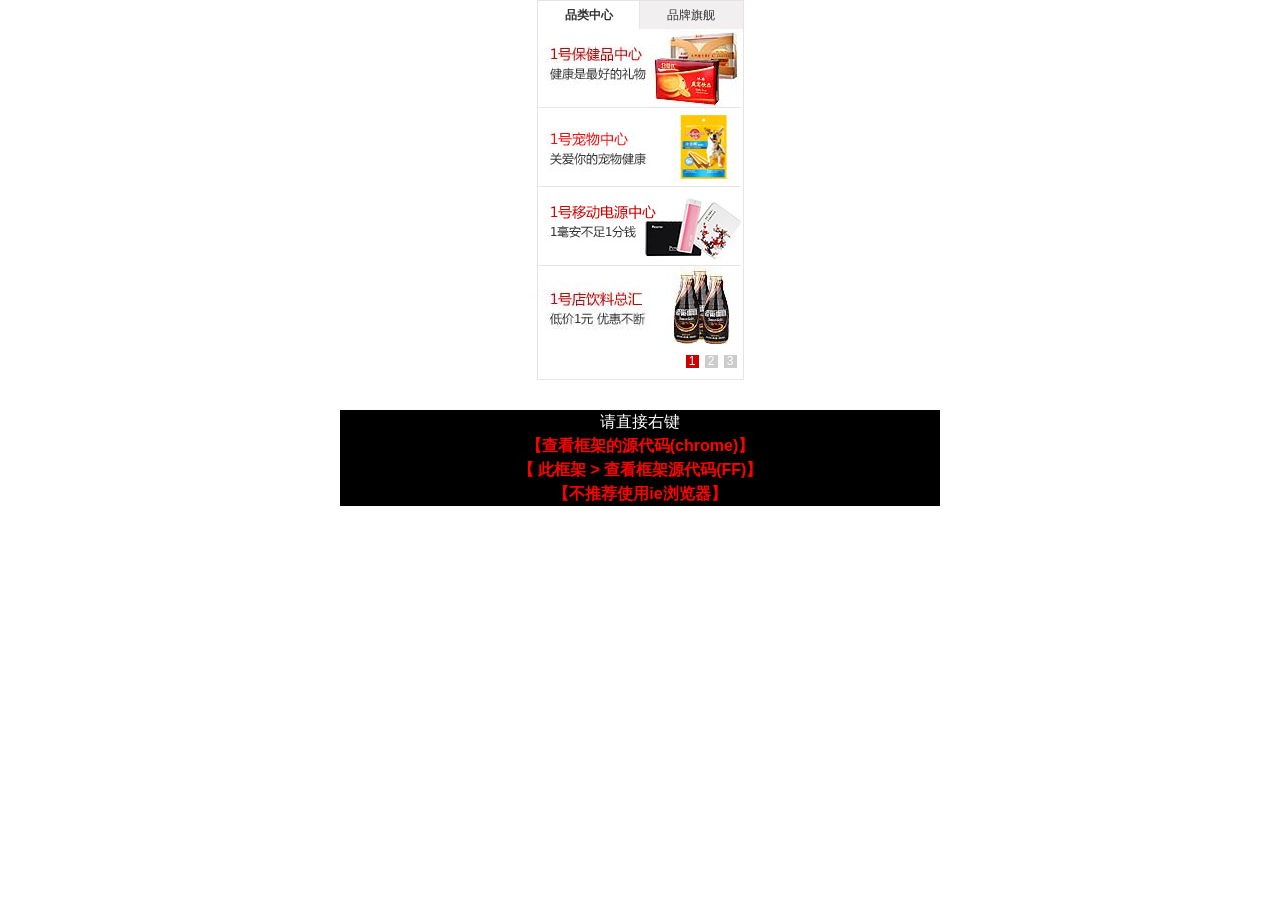
<file: uweb/uweb/1.5/index.html>
<!DOCTYPE html PUBLIC "-//W3C//DTD XHTML 1.0 Strict//EN" "http://www.w3.org/TR/xhtml1/DTD/xhtml1-strict.dtd">
<html xmlns="http://www.w3.org/1999/xhtml">
<head>
<meta http-equiv="Content-Type" content="text/html; charset=UTF-8">
<meta http-equiv="Content-Language" content="zh-CN">
<title>标签切换</title>
<link rel="stylesheet" type="text/css" href="../../css/porReset.css" />

<!--记得引入JQ库文件和特效库文件 路径记得修改 S-->
<script type="text/javascript" src="../../js/jquery.js"></script>
<script type="text/javascript" src="../../js/jquery.SuperSlide.js"></script>
<!--记得引入JQ库文件和特效库文件 路径记得修改 E-->

</head>

<body>
<style type="text/css">

/*—— CSS部分  图片路径记得要修改 S——*/

	.sort_brand { width:205px;  border: 1px solid #E4E4E4; height: 378px; overflow: hidden; }
	.sort_brand dt { height: 28px; overflow:hidden; background: #F1EFF0; }
	.sort_brand dt a { width: 102px; height: 28px; line-height: 28px; text-align: center; display: inline-block; border-bottom: 1px solid #e4e4e4; border-left: 1px solid #e4e4e4; position: relative; margin-left: -1px; color: #333;  }
	.sort_brand dt a.on {  border-bottom: 1px solid #FFF; font-weight: bold; background: #FFF; }
	.sort_brand dt a:hover, .sort_brand dt a.on: hover { color: #333; }
	.sort_brand p.scroll_btn a { width: 13px; height: 13px; display: block; float: left; color: #fff; background: #CCC; line-height: 13px; text-align: center; margin-right: 6px; _display: inline; cursor: pointer; }
	.sort_brand p.scroll_btn { float: right; margin-top: 10px; }
	.sort_brand p.scroll_btn a:hover, .sort_brand p.scroll_btn a.on { background: #C00; }
	.aort_list a { width: 203px; height: 78px; display: block; border-top: 1px solid #E4E4E4; }
	.brand_list { margin: 8px 0 0 5px; _margin: 8px 0 0 4px; overflow:hidden; zoom:1; }
	.brand_list a { width: 93px; height: 37px; display: block; float: left; _display: inline; margin-right: 3px; margin-bottom: 3px; }
	.brand_list img { width: 93px; height: 37px; filter: alpha(opacity=100); -moz-opacity: 1; -khtml-opacity: 1; opacity: 1; }
	.brand_list a:hover img { filter: alpha(opacity=70); -moz-opacity: .7; -khtml-opacity: .7; opacity: .7; }
	.scroll_wrapper { height: 316px; width: 203px; overflow: hidden; position: relative; }
	.scroll_box { position: absolute; top: 0; left: 0; width: 9999px; }
	.scroll_box .aort_list { float: left; margin-top: -1px; }

/*—— CSS部分  图片路径记得要修改  E——*/
</style>

<!--  ————HTML部分———— S-->

<dl class="sort_brand" style="margin:0 auto">
  <dt><a href="#">品类中心</a><a href="#" >品牌旗舰</a></dt>
  <dd>
    <div class="scroll_wrapper">
      <div class="scroll_box">
        <div class="aort_list"> <a href="#"><img src="images/1.1.jpg"/></a> <a href="#"><img src="images/1.2.jpg"/></a> <a href="#"><img src="images/1.3.jpg"/></a> <a href="#"><img src="images/1.4.jpg"/></a> </div>
        <div class="aort_list"> <a href="#"><img src="images/2.1.jpg"/></a> <a href="#"><img src="images/2.2.jpg"/></a> <a href="#"><img src="images/2.3.jpg"/></a> <a href="#"><img src="images/2.4.jpg"/></a> </div>
        <div class="aort_list"> <a href="#"><img src="images/3.1.jpg"/></a> <a href="#"><img src="images/3.2.jpg"/></a> <a href="#"><img src="images/3.3.jpg"/></a> <a href="#"><img src="images/3.4.jpg"/></a> </div>
      </div>
    </div>
    <p class="scroll_btn"> <a href="javascript:void(0);">1</a> <a href="javascript:void(0);">2</a> <a href="javascript:void(0);">3</a> </p>
  </dd>
  <dd class="brand_list"> <a href="#"><img src="images/1.jpg"/></a> <a href="#"><img src="images/2.jpg"/></a> <a href="#"><img src="images/3.jpg"/></a> <a href="#"><img src="images/4.jpg"/></a> <a href="#"><img src="images/5.jpg"/></a> <a href="#"><img src="images/6.jpg"/></a> <a href="#"><img src="images/7.jpg"/></a> <a href="#"><img src="images/8.jpg"/></a> <a href="#"><img src="images/9.jpg"/></a> <a href="#"><img src="images/10.jpg"/></a> <a href="#"><img src="images/11.jpg"/></a> <a href="#"><img src="images/12.jpg"/></a> <a href="#"><img src="images/13.jpg"/></a> <a href="#"><img src="images/14.jpg"/></a> <a href="#"><img src="images/15.jpg"/></a> <a href="#"><img src="images/16.jpg"/></a> </dd>
</dl>
<script type="text/javascript">
	//书签切换，只切换targetCell
	jQuery(".sort_brand").slide({ titCell:"dt a",targetCell:"dd",delayTime:0 });
	//数字左切换
	jQuery(".sort_brand").slide({ titCell:".scroll_btn a",mainCell:".scroll_box",effect:"left",trigger:"click"});
	</script> 

<!--特效调用语句一定要写 E--> 
<!--  ————HTML部分———— E--> 

<!--无关提示 S-->
<div id="oterText">请直接右键 <br/>
  <b style="color:#F00;"> 【查看框架的源代码(chrome)】<br/>
  【 此框架 > 查看框架源代码(FF)】 <br/>
  【不推荐使用ie浏览器】 </b> </div>
<!--无关提示 E-->
<!-- qdkf.net/uwebFocus Baidu tongji analytics -->
<!-- qdkf.net Baidu tongji analytics -->
<script type="text/javascript">
var _bdhmProtocol = (("https:" == document.location.protocol) ? " https://" : " http://");
document.write(unescape("%3Cscript src='" + _bdhmProtocol + "hm.baidu.com/h.js%3Fd65361985f82d0bf995e83119bba1bd4' type='text/javascript'%3E%3C/script%3E"));
</script>
<script type="text/javascript">
var _bdhmProtocol = (("https:" == document.location.protocol) ? " https://" : " http://");
document.write(unescape("%3Cscript src='" + _bdhmProtocol + "hm.baidu.com/h.js%3F4d740db025096613f6f5eae2982f45e0' type='text/javascript'%3E%3C/script%3E"));
</script>
</body>
</html>
</file>
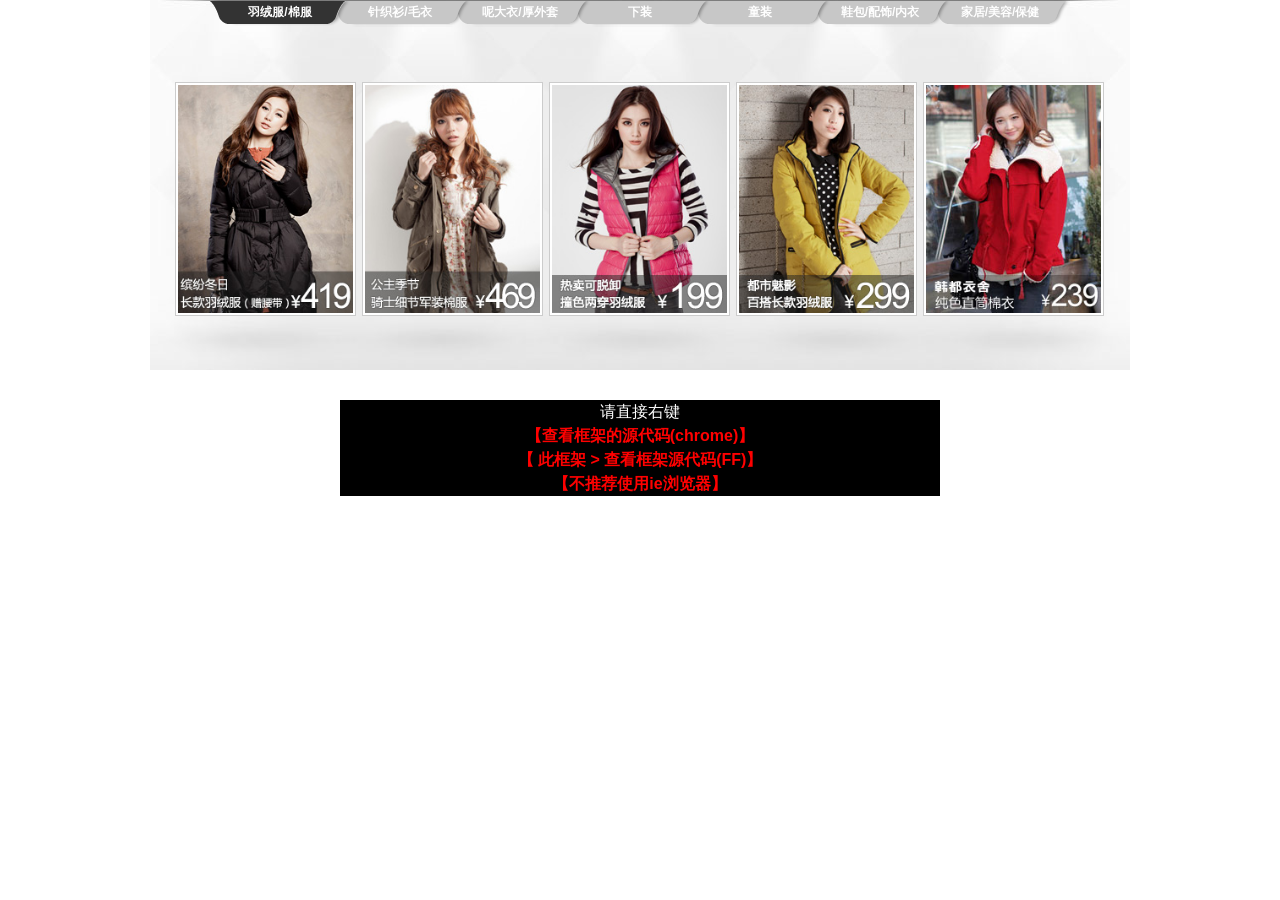
<file: uweb/uweb/1.6/index.html>
<!DOCTYPE html PUBLIC "-//W3C//DTD XHTML 1.0 Strict//EN" "http://www.w3.org/TR/xhtml1/DTD/xhtml1-strict.dtd">
<html xmlns="http://www.w3.org/1999/xhtml">
<head>
<meta http-equiv="Content-Type" content="text/html; charset=UTF-8">
<meta http-equiv="Content-Language" content="zh-CN">
<title>标签切换</title>
<link rel="stylesheet" type="text/css" href="../../css/porReset.css" />

<!--记得引入JQ库文件和特效库文件 路径记得修改 S-->
<script type="text/javascript" src="../../js/jquery.js"></script>
<script type="text/javascript" src="../../js/jquery.SuperSlide.js"></script>
<!--记得引入JQ库文件和特效库文件 路径记得修改 E-->

</head>

<body>
<style type="text/css">

/*—— CSS部分  图片路径记得要修改 S——*/

	.hp-tab-newprd { width: 980px; height: 370px; overflow: hidden; position: relative; background: #ccc url(images/bg-newprd.jpg) no-repeat 0 0 }
	.hp-tab-newprd .j-sw-nav { padding-top: 1px; width: 860px; height: 26px; margin: 0 auto; overflow: hidden; position: relative }
	.hp-tab-newprd .j-sw-nav li { float: left; margin-right: -20px }
	.hp-tab-newprd .j-sw-nav li a { position: relative; display: block; width: 100px; height: 26px; line-height: 1.91; padding: 0 20px; text-align: center; text-transform: uppercase; background: url(images/bg-tag-off.png) no-repeat 0 0; color: #fefefe; font-weight: bold; word-wrap: break-word; overflow: hidden; outline: 0; cursor:pointer;  }
	.newprd-s1, .newprd-s1 a { z-index: 20 }
	.newprd-s2, .newprd-s2 a { z-index: 19 }
	.newprd-s3, .newprd-s3 a { z-index: 18 }
	.newprd-s4, .newprd-s4 a { z-index: 17 }
	.newprd-s5, .newprd-s5 a { z-index: 16 }
	.newprd-s6, .newprd-s6 a { z-index: 15 }
	.newprd-s7, .newprd-s7 a { z-index: 14 }
	.hp-tab-newprd .newprd-clip{ padding-left:25px;  }
	.hp-tab-newprd .j-sw-nav .on { position: relative; z-index: 99 }
	.hp-tab-newprd .j-sw-nav li a:hover, .hp-tab-newprd .j-sw-nav .on a { background-image: url(images/bg-tag-on.png); z-index: 99; color: #fefefe; text-decoration: none; cursor: pointer;  }
	.hp-tab-newprd .j-sw-c ul{ zoom:1; overflow:hidden; width:940px;  }
	.hp-tab-newprd .j-sw-c li { float: left; margin-top: 55px; margin-right: 6px; display:inline; }
	.hp-tab-newprd .j-sw-c li img { width: 175px; height: 228px; padding: 2px; background-color: #fff; border: 1px solid #ccc }

/*—— CSS部分  图片路径记得要修改  E——*/
</style>

<!--  ————HTML部分———— S-->

<div class="hp-tab-newprd" style="margin:0 auto">
  <ul class="j-sw-nav">
    <li class="newprd-s1"><a href="#">羽绒服/棉服</a></li>
    <li class="newprd-s2"><a href="#">针织衫/毛衣</a></li>
    <li class="newprd-s3"><a href="#">呢大衣/厚外套</a></li>
    <li class="newprd-s4"><a href="#">下装</a></li>
    <li class="newprd-s5"><a href="#">童装</a></li>
    <li class="newprd-s6"><a href="#">鞋包/配饰/内衣</a></li>
    <li class="newprd-s7"><a href="#">家居/美容/保健</a></li>
  </ul>
  <div class="newprd-clip">
    <div class="j-sw-c">
      <ul>
        <li><a href="#"><img src="images/1.1.jpg" /></a></li>
        <li><a href="#"><img src="images/1.2.jpg" /></a></li>
        <li><a href="#"><img src="images/1.3.jpg" /></a></li>
        <li><a href="#"><img src="images/1.4.jpg" /></a></li>
        <li><a href="#"><img src="images/1.5.jpg" /></a></li>
      </ul>
      <ul>
        <li><a href="#"><img src="images/2.1.jpg" /></a></li>
        <li><a href="#"><img src="images/2.2.jpg" /></a></li>
        <li><a href="#"><img src="images/2.3.jpg" /></a></li>
        <li><a href="#"><img src="images/2.4.jpg" /></a></li>
        <li><a href="#"><img src="images/2.5.jpg" /></a></li>
      </ul>
      <ul>
        <li><a href="#"><img src="images/3.1.jpg" /></a></li>
        <li><a href="#"><img src="images/3.2.jpg" /></a></li>
        <li><a href="#"><img src="images/3.3.jpg" /></a></li>
        <li><a href="#"><img src="images/3.4.jpg" /></a></li>
        <li><a href="#"><img src="images/3.5.jpg" /></a></li>
      </ul>
      <ul>
        <li><a href="#"><img src="images/1.1.jpg" /></a></li>
        <li><a href="#"><img src="images/1.1.jpg" /></a></li>
        <li><a href="#"><img src="images/1.1.jpg" /></a></li>
        <li><a href="#"><img src="images/1.1.jpg" /></a></li>
        <li><a href="#"><img src="images/1.1.jpg" /></a></li>
      </ul>
      <ul>
        <li><a href="#"><img src="images/1.2.jpg" /></a></li>
        <li><a href="#"><img src="images/1.2.jpg" /></a></li>
        <li><a href="#"><img src="images/1.2.jpg" /></a></li>
        <li><a href="#"><img src="images/1.2.jpg" /></a></li>
        <li><a href="#"><img src="images/1.2.jpg" /></a></li>
      </ul>
      <ul>
        <li><a href="#"><img src="images/1.3.jpg" /></a></li>
        <li><a href="#"><img src="images/1.3.jpg" /></a></li>
        <li><a href="#"><img src="images/1.3.jpg" /></a></li>
        <li><a href="#"><img src="images/1.3.jpg" /></a></li>
        <li><a href="#"><img src="images/1.3.jpg" /></a></li>
      </ul>
      <ul>
        <li><a href="#"><img src="images/1.4.jpg" /></a></li>
        <li><a href="#"><img src="images/1.4.jpg" /></a></li>
        <li><a href="#"><img src="images/1.4.jpg" /></a></li>
        <li><a href="#"><img src="images/1.4.jpg" /></a></li>
        <li><a href="#"><img src="images/1.4.jpg" /></a></li>
      </ul>
    </div>
  </div>
</div>
<script type="text/javascript">jQuery(".hp-tab-newprd").slide({ titCell:".j-sw-nav li",mainCell:".j-sw-c",effect:"left",easing:"easeInOutSine",delayTime:800 });</script> 


<!--特效调用语句一定要写 E--> 
<!--  ————HTML部分———— E--> 

<!--无关提示 S-->
<div id="oterText">请直接右键 <br/>
  <b style="color:#F00;"> 【查看框架的源代码(chrome)】<br/>
  【 此框架 > 查看框架源代码(FF)】 <br/>
  【不推荐使用ie浏览器】 </b> </div>
<!--无关提示 E-->
<!-- qdkf.net/uwebFocus Baidu tongji analytics -->
<!-- qdkf.net Baidu tongji analytics -->
<script type="text/javascript">
var _bdhmProtocol = (("https:" == document.location.protocol) ? " https://" : " http://");
document.write(unescape("%3Cscript src='" + _bdhmProtocol + "hm.baidu.com/h.js%3Fd65361985f82d0bf995e83119bba1bd4' type='text/javascript'%3E%3C/script%3E"));
</script>
<script type="text/javascript">
var _bdhmProtocol = (("https:" == document.location.protocol) ? " https://" : " http://");
document.write(unescape("%3Cscript src='" + _bdhmProtocol + "hm.baidu.com/h.js%3F4d740db025096613f6f5eae2982f45e0' type='text/javascript'%3E%3C/script%3E"));
</script>
</body>
</html>
</file>
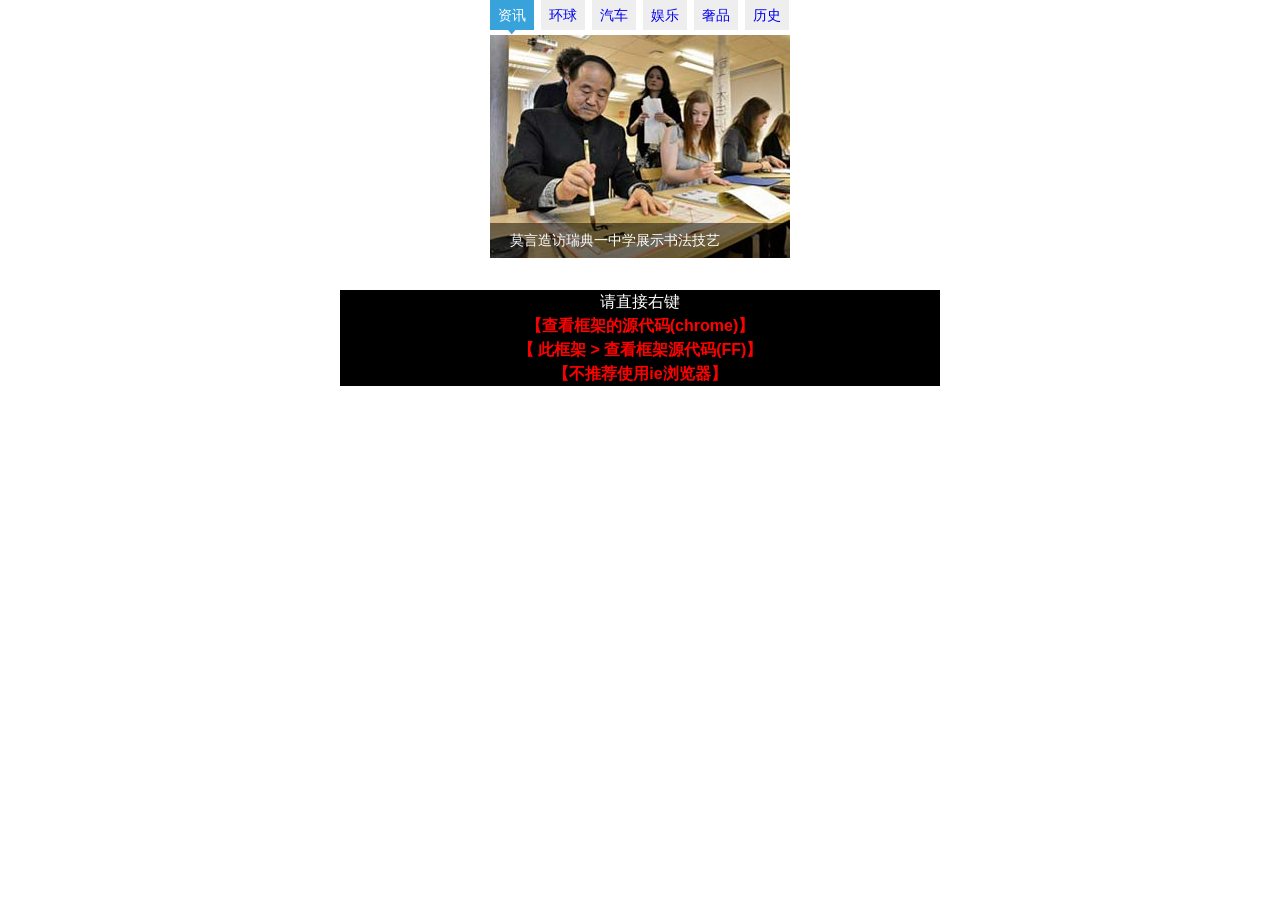
<file: uweb/uweb/1.7/index.html>
<!DOCTYPE html PUBLIC "-//W3C//DTD XHTML 1.0 Strict//EN" "http://www.w3.org/TR/xhtml1/DTD/xhtml1-strict.dtd">
<html xmlns="http://www.w3.org/1999/xhtml">
<head>
<meta http-equiv="Content-Type" content="text/html; charset=UTF-8">
<meta http-equiv="Content-Language" content="zh-CN">
<title>标签切换</title>
<link rel="stylesheet" type="text/css" href="../../css/porReset.css" />

<!--记得引入JQ库文件和特效库文件 路径记得修改 S-->
<script type="text/javascript" src="../../js/jquery.js"></script>
<script type="text/javascript" src="../../js/jquery.SuperSlide.js"></script>
<!--记得引入JQ库文件和特效库文件 路径记得修改 E-->

</head>

<body>
<style type="text/css">

/*—— CSS部分  图片路径记得要修改 S——*/

	.msn-focus { width: 300px; height: 260px; }
	.msn-focus img { width: 300px; height: 223px; display: block }
	.msn-focus .hd { font-size: 14px; height:30px;  line-height: 30px; width: 307px; margin-right: -7px }
	.msn-focus .hd li { float: left; display: inline; float: left; margin: 0 7px 0 0; height: 35px }
	.msn-focus .hd .on { background: url("images/arrow.png") no-repeat scroll center bottom }
	.msn-focus .hd .on a { background-color: #38a3db; color: #fff }
	.msn-focus .hd a { height: 30px; background-color: #eee; float: left; padding: 0 8px }
	.msn-focus .bd { width: 300px; height: 223px; position: relative; overflow: hidden }
	.msn-focus .bd ul { height: 223px; overflow: hidden; position:relative;  font-size: 14px; line-height: 28px }
	.msn-focus .bd li { width: 300px; height: 223px; background-color: #fff; position: relative }
	.msn-focus .bd li p { position: absolute; left: 0; bottom: 0; line-height: 35px; height: 35px; width: 300px; white-space: nowrap; overflow: hidden }
	.msn-focus .bd li p i { position: absolute; left: 0; top: 0; display: block; width: 300px; height: 35px; background: #000; opacity: .5; filter: alpha(opacity=50) }
	.msn-focus .bd li p a, .msn-focus .bd li p a:visited { position: relative; color: #fff; margin-left: 20px }
	.msn-focus .bd li p a:hover { color: #f60 }
	.msn-focus .prev, .msn-focus .next { position: absolute; bottom: 85px; width: 29px; height: 64px; opacity: .6; filter: alpha(opacity=60); overflow: hidden; display: none; text-indent: -999px; border: none; background:url(images/arrowLR.png) no-repeat; }
	.msn-focus .prev: hover, .msn-focus .next: hover { opacity: .9; filter: alpha(opacity=90) }
	.msn-focus .prev { left: 0; background-position: -50px 0 }
	.msn-focus .next { right: 0;  }
	.msn-focus .bdOn .prev,.msn-focus .bdOn .next{ display:block;  }

/*—— CSS部分  图片路径记得要修改  E——*/
</style>

<!--  ————HTML部分———— S-->

<div class="msn-focus" style="margin:0 auto">
  <div class="hd">
    <ul>
      <li><a href=#">资讯</a></li>
      <li><a href=#">环球</a></li>
      <li><a href=#">汽车</a></li>
      <li><a href=#">娱乐</a></li>
      <li><a href=#">奢品</a></li>
      <li><a href=#">历史</a></li>
    </ul>
  </div>
  <div class="bd">
    <ul>
      <li><a href=#"><img src="images/1.jpg" /></a>
        <p> <i> </i> <a href="#"> 莫言造访瑞典一中学展示书法技艺 </a> </p>
      </li>
      <li><a href=#"><img src="images/2.jpg" /></a>
        <p> <i> </i> <a href="#"> 美高中跳"江南style"被称最烂 </a> </p>
      </li>
      <li><a href=#"><img src="images/3.jpg" /></a>
        <p> <i> </i> <a href="#"> 本周上市新车一览 雪铁龙C4 L领衔 </a> </p>
      </li>
      <li><a href=#"><img src="images/4.jpg" /></a>
        <p> <i> </i> <a href="#"> 盘点2012年电影激情戏 杨幂半裸舒淇尺度大 </a> </p>
      </li>
      <li><a href=#"><img src="images/5.jpg" /></a>
        <p> <i> </i> <a href="#"> 百年品牌记：中国老字号如何重生？ </a> </p>
      </li>
      <li><a href=#"><img src="images/6.jpg" /></a>
        <p> <i> </i> <a href="#"> 我从哪里来？图解史上各国性教育尺度 </a> </p>
      </li>
    </ul>
    <a class="prev" href="javascript:void(0)"></a> <a class="next" href="javascript:void(0)"></a> </div>
</div>
<script type="text/javascript">
	//鼠标移到大图，显示左右箭头
	jQuery(".msn-focus .bd").hover(function(){ jQuery(this).addClass("bdOn") },function(){ jQuery(this).removeClass("bdOn") });
	//SuperSlide书签切换
	jQuery(".msn-focus").slide({ mainCell:".bd ul",delayTime:0,triggerTime:0,autoPlay:true });
	</script> 

<!--特效调用语句一定要写 E--> 
<!--  ————HTML部分———— E--> 

<!--无关提示 S-->
<div id="oterText">请直接右键 <br/>
  <b style="color:#F00;"> 【查看框架的源代码(chrome)】<br/>
  【 此框架 > 查看框架源代码(FF)】 <br/>
  【不推荐使用ie浏览器】 </b> </div>
<!--无关提示 E-->
<!-- qdkf.net/uwebFocus Baidu tongji analytics -->
<!-- qdkf.net Baidu tongji analytics -->
<script type="text/javascript">
var _bdhmProtocol = (("https:" == document.location.protocol) ? " https://" : " http://");
document.write(unescape("%3Cscript src='" + _bdhmProtocol + "hm.baidu.com/h.js%3Fd65361985f82d0bf995e83119bba1bd4' type='text/javascript'%3E%3C/script%3E"));
</script>
<script type="text/javascript">
var _bdhmProtocol = (("https:" == document.location.protocol) ? " https://" : " http://");
document.write(unescape("%3Cscript src='" + _bdhmProtocol + "hm.baidu.com/h.js%3F4d740db025096613f6f5eae2982f45e0' type='text/javascript'%3E%3C/script%3E"));
</script>
</body>
</html>
</file>
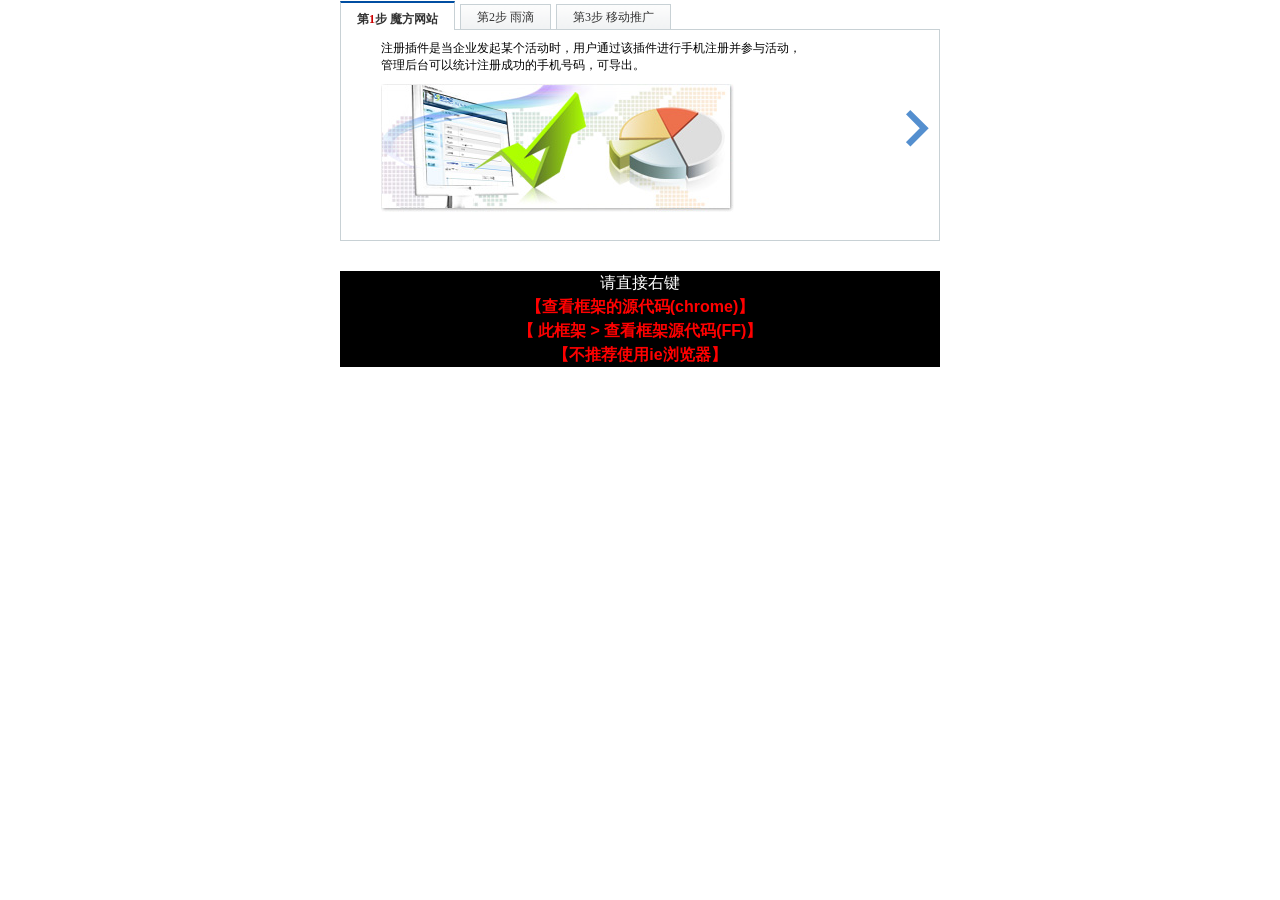
<file: uweb/uweb/1.8/index.html>
<!DOCTYPE html PUBLIC "-//W3C//DTD XHTML 1.0 Strict//EN" "http://www.w3.org/TR/xhtml1/DTD/xhtml1-strict.dtd">
<html xmlns="http://www.w3.org/1999/xhtml">
<head>
<meta http-equiv="Content-Type" content="text/html; charset=UTF-8">
<meta http-equiv="Content-Language" content="zh-CN">
<title>标签切换</title>
<link rel="stylesheet" type="text/css" href="../../css/porReset.css" />

<!--记得引入JQ库文件和特效库文件 路径记得修改 S-->
<script type="text/javascript" src="../../js/jquery.js"></script>
<script type="text/javascript" src="../../js/jquery.SuperSlide.js"></script>
<!--记得引入JQ库文件和特效库文件 路径记得修改 E-->

</head>

<body>
<style type="text/css">

/*—— CSS部分  图片路径记得要修改 S——*/

	.tabBar{ width:600px; font-family:"Microsoft YaHei"; }
	.tabBar .hd ul{ z-index:5; position:relative;  zoom:1;}
	.tabBar .hd li{ float:left; height:24px; line-height:24px; margin-top:4px; padding:0px 16px 0px 16px; margin-right:5px; color:#333333; background:url(images/btn_bg.gif) repeat-x; border:1px solid #c8d1d5; border-bottom:0px; cursor:pointer;}
	.tabBar .hd li.on{ height:27px; line-height:32px; font-weight:bold; overflow:hidden; margin-top:0px; position:relative; top:1px; border-top:2px solid #004ea2; background:#fff; }
	.tabBar .hd li.on span{ font-weight:bold; color:#c00;  }
	.tabBar .bd{ border:1px solid #C8D1D5; padding:10px 40px 0 40px; clear:both; position:relative; height:200px; overflow:hidden;   }
	.tabBar .bd .conWrap{ width:500px;  }
	.tabBar .prev,.tabBar .next{ position:absolute; left:10px; top:80px; }
	.tabBar .next{ left:auto; right:10px; }
	.tabBar .prevStop,.tabBar .nextStop{ display:none;  }
	.tabBar .bd p{ padding-bottom:10px  }

/*—— CSS部分  图片路径记得要修改  E——*/
</style>

<!--  ————HTML部分———— S-->

<div class="tabBar" style="margin:0 auto">
  <div class="hd">
    <ul>
      <li>第<span>1</span>步 魔方网站</li>
      <li>第<span>2</span>步 雨滴</li>
      <li>第<span>3</span>步 移动推广</li>
    </ul>
  </div>
  <div class="bd">
    <div class="conWrap">
      <div class="con">
        <p> 注册插件是当企业发起某个活动时，用户通过该插件进行手机注册并参与活动，<br/>
          管理后台可以统计注册成功的手机号码，可导出。 </p>
        <p><img src="images/1.jpg" /></p>
      </div>
      <div class="con">
        <p> 企业想的拥有自己的手机客户端？<br/>
          让您的客户在手机上安装，把企业网站内容植入移动终端？ </p>
        <p><img src="images/2.jpg" /></p>
      </div>
      <div class="con">
        <p> 让手机客户端进入app store、安卓市场提供下载和推广？<br/>
          您还在为复杂的开发和高额的人力投入而发愁吗？ </p>
        <p><img src="images/3.jpg" /></p>
      </div>
    </div>
    <a class="prev" href="javascript:void(0)"><img src="images/lj.gif" /></a> <a class="next" href="javascript:void(0)"><img src="images/rj.gif" /></a> </div>
</div>
<script type="text/javascript">jQuery(".tabBar").slide({ mainCell:".conWrap", effect:"left", trigger:"click", pnLoop:false });</script> 

<!--特效调用语句一定要写 E--> 
<!--  ————HTML部分———— E--> 

<!--无关提示 S-->
<div id="oterText">请直接右键 <br/>
  <b style="color:#F00;"> 【查看框架的源代码(chrome)】<br/>
  【 此框架 > 查看框架源代码(FF)】 <br/>
  【不推荐使用ie浏览器】 </b> </div>
<!--无关提示 E-->
<!-- qdkf.net/uwebFocus Baidu tongji analytics -->
<!-- qdkf.net Baidu tongji analytics -->
<script type="text/javascript">
var _bdhmProtocol = (("https:" == document.location.protocol) ? " https://" : " http://");
document.write(unescape("%3Cscript src='" + _bdhmProtocol + "hm.baidu.com/h.js%3Fd65361985f82d0bf995e83119bba1bd4' type='text/javascript'%3E%3C/script%3E"));
</script>
<script type="text/javascript">
var _bdhmProtocol = (("https:" == document.location.protocol) ? " https://" : " http://");
document.write(unescape("%3Cscript src='" + _bdhmProtocol + "hm.baidu.com/h.js%3F4d740db025096613f6f5eae2982f45e0' type='text/javascript'%3E%3C/script%3E"));
</script>
</body>
</html>
</file>
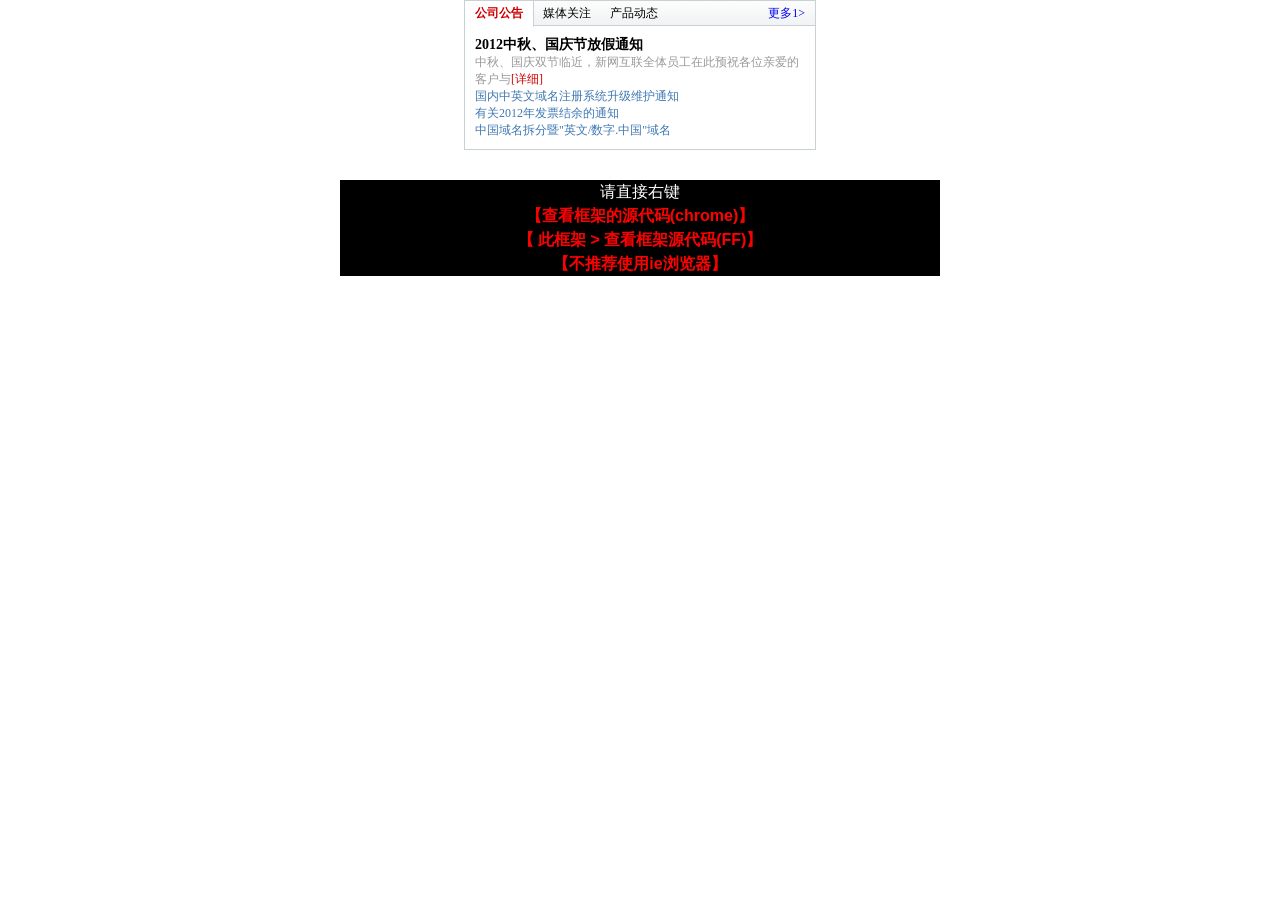
<file: uweb/uweb/1.9/index.html>
<!DOCTYPE html PUBLIC "-//W3C//DTD XHTML 1.0 Strict//EN" "http://www.w3.org/TR/xhtml1/DTD/xhtml1-strict.dtd">
<html xmlns="http://www.w3.org/1999/xhtml">
<head>
<meta http-equiv="Content-Type" content="text/html; charset=UTF-8">
<meta http-equiv="Content-Language" content="zh-CN">
<title>标签切换</title>
<link rel="stylesheet" type="text/css" href="../../css/porReset.css" />

<!--记得引入JQ库文件和特效库文件 路径记得修改 S-->
<script type="text/javascript" src="../../js/jquery.js"></script>
<script type="text/javascript" src="../../js/jquery.SuperSlide.js"></script>
<!--记得引入JQ库文件和特效库文件 路径记得修改 E-->

</head>

<body>
<style type="text/css">

/*—— CSS部分  图片路径记得要修改 S——*/

	.hasMoreTab{ width:350px; font-family:"Microsoft YaHei"; border:1px solid #C8D1D5; }
	.hasMoreTab .hd{ line-height:24px; height:24px; border-bottom:1px solid #C8D1D5;  background:url(images/btn_bg.gif) repeat-x; position:relative; padding-right:10px;  }
	.hasMoreTab .hd .more{ float:right; }
	.hasMoreTab .hd ul{ z-index:5; position:absolute; height:26px;  overflow:hidden; zoom:1; }
	.hasMoreTab .hd li{ float:left;  padding:0 10px; cursor:pointer; margin-left:-1px;  }
	.hasMoreTab .hd li.on{ font-weight:bold; height:25px; line-height:25px; background:#fff; border:1px solid #C8D1D5; border-top:0;  border-bottom:1px solid #fff;  font-weight:bold; color:#c00;  }
	.hasMoreTab .bd{  padding:10px; clear:both; position:relative;  }
	.hasMoreTab .bd h2{ font-size:14px; }
	.hasMoreTab .bd p{ color:#999;  }
	.hasMoreTab .bd p a{ color:#c00;  }
	.hasMoreTab .bd ul a{ color:#3E78B3;  }

/*—— CSS部分  图片路径记得要修改  E——*/
</style>

<!--  ————HTML部分———— S-->

<div class="hasMoreTab" style="margin:0 auto">
  <div class="hd"> <span class="more"> <a href="#">更多1&gt;</a> <a href="#">更多2&gt;</a> <a href="#">更多3&gt;</a> </span>
    <ul>
      <li>公司公告</li>
      <li>媒体关注</li>
      <li>产品动态</li>
    </ul>
  </div>
  <div class="bd">
    <div class="conWrap">
      <div class="con">
        <h2>2012中秋、国庆节放假通知</h2>
        <p>中秋、国庆双节临近，新网互联全体员工在此预祝各位亲爱的客户与<a href="#">[详细]</a></p>
        <ul>
          <li><a href="#">国内中英文域名注册系统升级维护通知</a></li>
          <li><a href="#">有关2012年发票结余的通知</a></li>
          <li><a href="#">中国域名拆分暨"英文/数字.中国"域名</a></li>
        </ul>
      </div>
      <div class="con">
        <h2>"英文/数字.中国"域名优先升级上线</h2>
        <p>接中国互联网络信息中心（CNNIC）通知，自2012年10月29日起，CNN<a href="#">[详细]</a></p>
        <ul>
          <li><a href="#">中国旅游客户端引领未来旅游行业信息化</a></li>
          <li><a href="#">云邮四种终端访问方式 突破传统收发邮件</a></li>
          <li><a href="#">云邮防垃圾反病毒网关 极致保护企业邮件</a></li>
        </ul>
      </div>
      <div class="con">
        <h2>CNNIC关于"英文/数字.中国"域名优先</h2>
        <p>接中国互联网络信息中心（CNNIC）通知，自2012年10月29日起，CNN<a href="#">[详细]</a></p>
        <ul>
          <li><a href="#">".CN"".中国"域名今起向自然人开放</a></li>
          <li><a href="#">邮箱升级：[云邮]第二代企业邮箱 重装上</a></li>
          <li><a href="#">关于尽快完成域名注册信息核对的通知</a></li>
        </ul>
      </div>
    </div>
  </div>
</div>
<script type="text/javascript">jQuery(".hasMoreTab").slide({ mainCell:".conWrap", targetCell:".more a", effect:"fold"});</script> 

<!--特效调用语句一定要写 E--> 
<!--  ————HTML部分———— E--> 

<!--无关提示 S-->
<div id="oterText">请直接右键 <br/>
  <b style="color:#F00;"> 【查看框架的源代码(chrome)】<br/>
  【 此框架 > 查看框架源代码(FF)】 <br/>
  【不推荐使用ie浏览器】 </b> </div>
<!--无关提示 E-->
<!-- qdkf.net/uwebFocus Baidu tongji analytics -->
<!-- qdkf.net Baidu tongji analytics -->
<script type="text/javascript">
var _bdhmProtocol = (("https:" == document.location.protocol) ? " https://" : " http://");
document.write(unescape("%3Cscript src='" + _bdhmProtocol + "hm.baidu.com/h.js%3Fd65361985f82d0bf995e83119bba1bd4' type='text/javascript'%3E%3C/script%3E"));
</script>
<script type="text/javascript">
var _bdhmProtocol = (("https:" == document.location.protocol) ? " https://" : " http://");
document.write(unescape("%3Cscript src='" + _bdhmProtocol + "hm.baidu.com/h.js%3F4d740db025096613f6f5eae2982f45e0' type='text/javascript'%3E%3C/script%3E"));
</script>
</body>
</html>
</file>
<file: blog_mode/css/style.css>
/* Global properties ======================================================== */
html, body {width:100%; padding:0; margin:0;}

body { 	 
	font: 14px/18px "Times New Roman", Times, serif;
	color:#6f6f6f;
	min-width:1024px;
	background: #262626;
}
.ic {border:0;float:right;background:#fff;color:#f00;width:50%;line-height:10px;font-size:10px;margin:-220% 0 0 0;overflow:hidden;padding:0}
.main {width:1024px; margin:0 auto;}
/***********************************************************************/
a {text-decoration:none; cursor:pointer;text-decoration:none; }
a:hover {text-decoration:none;}

.link {color:#bf96c7; text-decoration:underline;}
.link:hover {color:#fff;text-decoration:underline;}

.link-1 {font-size:16px; line-height:20px; color:#fff; font-style:italic; text-decoration:underline;display:inline-block;}
.link-1:hover {color:#bf96c7;text-decoration:underline;}

.link-2 {color:#fff; text-decoration:underline;}
.link-2:hover {color:#bf96c7;text-decoration:underline;}

.clr-1 { color:#fff;}
a.clr-1:hover {text-decoration:underline;}

.text-1 {font-size:18px; line-height:25px; color:#fff; font-style:italic;}

h2 { font-size:28px; line-height:36px; color:#bf96c7; font-weight:bold; font-style:italic;}
.h2 {border-bottom:#353535 1px solid; padding-bottom:7px;}
h3 { font-size:24px; line-height:30px; color:#bf96c7; font-weight:normal; font-style:italic; }
.h3 {border-bottom:#353535 1px solid;padding-top:5px;padding-bottom:8px;}
.h3-2 {padding-top:5px;padding-bottom:17px;}

ul {margin:0; padding:0;list-style-image:none;}
ul.list-1 li {padding:0px 0 8px 14px; line-height:18px; background:url(../images/marker-1.gif) 0 8px no-repeat;}
ul.list-1 li a { font-size:14px; color:#fff; line-height:18px; font-weight:bold; text-decoration:underline;}
ul.list-1 li a:hover {color:#6f6f6f; text-decoration:none;}

ul.list-2 li {padding:0px 0 13px 14px; line-height:18px; background:url(../images/marker-1.gif) 0 8px no-repeat;}
ul.list-2 li span { font-size:14px; color:#6f6f6f; line-height:18px; }
ul.list-2 li  span a { font-size:14px; color:#fff; line-height:18px; font-weight:bold; text-decoration:underline;}
ul.list-2 li  span a:hover {color:#bf96c7; text-decoration:underline;}

ul.list-3 li {padding:0px 0 26px 0px; line-height:18px;  overflow:hidden;}
ul.list-3 li span.date {display:block; float:left; background:url(../images/date-bg.png) 15px 0px no-repeat; width:97px; font-size:48px; line-height:60px; font-style:italic;}
ul.list-3 li span.date span {font-size:24px; line-height:30px; display:inline-block; float:left; color:#fff;}
ul.list-3 li span.extra-wrap { font-size:14px; color:#6f6f6f; line-height:18px; display:block; }
ul.list-3 li  span.extra-wrap a { font-size:14px; color:#bf96c7; line-height:18px; text-decoration:underline;}
ul.list-3 li  span.extra-wrap a:hover {color:#fff; text-decoration:underline;}
.copyrights{text-indent:-9999px;height:0;line-height:0;font-size:0;overflow:hidden;}
/******************************************************************/
.clear {clear:both; line-height:0; font-size:0; width:100%;}
.wrapper {width:100%; overflow:hidden; position:relative}
.wrap {overflow:hidden; position:relative}
.extra-wrap {overflow:hidden;}
.fleft {float:left;}
.fright {float:right;}
.img-indent {float:left; margin:3px 33px 0px 0;}
.img-indent-2 { margin:3px 0px 23px 0;}
.last {margin-right:0px !important;}
.center {text-align:center;}
.upper {text-transform:uppercase;}

.top-1 {margin-top:9px;}

.left-1 { margin-left:13px;}

.bot-0 {padding-bottom:0 !important; margin-bottom:0 !important;}
.bot-1 {margin-bottom:21px;}
.bot-2 {margin-bottom:17px;}

.pad-1 {padding-left:40px; padding-right:40px;}
.pad-2 {padding-left:40px; }

.p1 {padding-bottom:18px;}
.p2 {margin-bottom:25px;}
.p3 {padding-bottom:20px;}
.p4 {padding-bottom:13px;}
.p5 {padding-bottom:6px;}

/*********************************header*************************************/

.header {background:url(../images/bg.jpg) 0 0 repeat; position:relative; width:100%;}
.header>div { position:relative; width:100%; background:url(../images/header-line.jpg) 0 bottom repeat-x; }
header {width:1024px; margin:0 auto; z-index:1000; position:relative; background:url(../images/banner.jpg) 0 0 no-repeat;}
.header .nav {position:absolute; width:100%; z-index:999;  background:url(../images/nav-line.png) 0 bottom repeat-x; padding-bottom:1px; }
nav {background:url(../images/nav.png) 0 0 repeat;  width:1024px; margin:3px auto 0 auto; position:relative; }
.subpages-nav {position:relative; width:100%; z-index:999; height:174px;  background:url(../images/banner.jpg) center 0 no-repeat;}
.subpages-nav nav {background:transparent !important; padding-top:59px; margin-top:0 !important; }
h1 {display:inline-block; z-index:100; position:absolute; top:0; left:425px; z-index:1000;}

ul.menu {display:inline-block;display:block; padding:46px 0 70px 21px;  }
ul.menu li {float:left; display:inline-block; line-height:24px; background:url(../images/li.png) 0 0 no-repeat; padding:0 34px 0 43px; }
ul.menu li.li-none {background:transparent;}
ul.menu li.li-left {margin-left:200px;} 
ul.menu li a {font-size:18px; line-height:24px; color:#fff; font-style:italic; display:inline-block;}
ul.menu li a:hover , ul.menu li.current a { color:#bf96c7;}

/*********************************content*************************************/
#content {width:1024px; margin:0 auto; background:url(../images/bg.jpg) 0 0 repeat; padding-bottom:49px; border-bottom:#303030 1px solid;}

.img-border {border:#474747 4px solid; display:inline-block;}

.gallery-block h2 {padding:26px 0px 16px 0px; text-align:center;}
.gallery-photo {border-top:#303030 1px solid; border-bottom:#303030 1px solid;}

.page1-row1 {overflow:hidden; padding-top:36px; }
.col-1 {float:left; width:190px; margin-right:50px;}
.col-2 {float:left; width:460px; margin-right:60px;}
.col-3 {float:left; }

.link-1-pad {float:right; margin-top:9px;}

.soc-icons {overflow:hidden; margin:17px 0 0 0;}
.soc-icons a {display:block; width:45px; height:45px; float:left; margin-right:2px;}
.soc-icons a:hover img {opacity:0.7;}

.adr {line-height:20px;}

.page2-row1 {overflow:hidden; padding-top:26px; padding-bottom:41px; }
.col-4 {float:left; width:570px; margin-right:70px;}
.col-5 {float:left; width:300px; }

.page2-row2 {overflow:hidden; }
.col-6 {float:left; width:570px; padding-right:30px; margin-right:20px; border-right:#303030 1px solid;}
.col-7 {float:left; width:320px; }

.comment {background:url(../images/comment-top.png) 0 0 no-repeat; padding-left:20px; margin-bottom:9px; width:270px;}
.comment p {background:url(../images/comment-bottom.png) right bottom no-repeat;} 

.page3-row1 {overflow:hidden; padding-top:26px; }
.col-8 {float:left; width:190px; padding-right:50px;}
.col-9 {float:left; width:744px; }

.page4-row1 {overflow:hidden; padding-top:26px; }
.col-10 {float:left; width:300px;  margin-right:60px; }
.col-11 {float:left; width:580px;}

.page5-row1 {overflow:hidden; padding-top:26px; }
.col-12 {float:left; width:600px;  margin-right:79px; }
.col-13 {float:left; width:265px;}

.page6-row1 {overflow:hidden; padding-top:26px; }
.col-14 {float:left; width:270px;  margin-right:50px; }
.col-15 {float:left; width:273px; margin-right:89px; }
.col-16 {float:left; width:260px; }

/* Lightbox image */
.lightbox-image{display:inline-block;position:relative;}
.lightbox-image img.magnify{position:absolute;width:0px;height:0px;left:50%;top:50%;}
/****************************footer************************/
footer { width:100%; position:relative; overflow:hidden; text-align:center; padding:7px 0 20px 0; }
footer span {display:inline-block; margin:0 auto; border-top:#3c3c3c 1px solid; padding-top:13px;line-height:22px;}
/**********************form**********************/
.map {width:265px; height:202px;margin-top:3px; }
.map iframe {width:265px; height:202px; }
dl {margin:20px 0px 0 0px;}
dl dt {line-height:24px; margin-bottom:3px;}
dl dd span { width:62px; text-align:right; display:block; float:left; margin-right:12px;}
dl dd {}
dl dd a {}
dl dd a:hover {}
#form { padding:3px 0 0px 0px; width:260px; }
#form input {border:#3f3f3f 1px solid; background:#2c2c2c; font-size:14px; font-family: "Times New Roman", Times, serif; color:#6f6f6f;padding:4px 10px 5px 10px;outline: medium none;width: 238px; height:17px; float:left; }
#form textarea {border:#3f3f3f 1px solid; background:#2c2c2c;font-size:14px; font-family:"Times New Roman", Times, serif;color:#6f6f6f; height: 130px;outline: medium none;overflow: auto; padding: 4px 0px 0px 10px;width: 248px;resize:none;margin:0px 0 0 0;float:left; }
#form label {position:relative;display: block;min-height:37px; overflow:hidden;}
.btns {text-align:right; margin-left:0px; overflow:hidden;}
.btns a.link-1 {display:inline-block; margin:14px 0px 0 25px; }
</file>
<file: blog_mode/css/slider.css>
/*--------- slider ---------*/
#slide { position:relative; overflow:hidden; width:1024px; margin:0 auto; z-index:2; padding-top:3px;}

.slider { width:1024px; height:521px; margin:0 auto; position:relative; z-index:2; }
.items { display:none;}

.pagination { position:absolute; top:466px; left:283px; display:inline-block; z-index:10; padding:0px 0px 0px 113px; width:344px;  background:url(../images/pagination-bg.png) 0 24px no-repeat;}
.pagination li {float:left;	}
.pagination a { display:block; width:47px; height:40px; padding:10px 0 0 0; text-align:center; background:url(../images/pagination.png) right 0 no-repeat; font:24px/30px "Times New Roman", Times, serif; font-style:italic; color:#686868;  }
.pagination a strong {display:inline-block; font-weight:normal; font-size:18px; line-height:24px; margin-top:-1px;} 
.pagination li.current a, .pagination li:hover a { background-position: 0 0;  color:#bf96c7;}

.prev {display:none;}
.prev:hover {background-position:0 bottom;}
.next {display:none;}
.next:hover {background-position:0 0;}

.banner{display:none;}
</file>
<file: blog_mode/css/skin.css>
.jcarousel-skin-tango .jcarousel-container {
    background: none;
    border: 0;
	
}
.jcarousel-skin-tango .jcarousel-direction-rtl {
	direction: rtl;
}
.jcarousel-skin-tango .jcarousel-container-horizontal {
    width: 1024px;
    padding: 0px;
}
.jcarousel-skin-tango .jcarousel-clip {
    overflow: hidden;
}
.jcarousel-skin-tango .jcarousel-clip-horizontal {
    width:  1024px;
}
.jcarousel-skin-tango .jcarousel-item {
    width: 205px;
}
.jcarousel-skin-tango .jcarousel-item-horizontal {
	margin-left: 0;
    margin-right: 0px;
}
.jcarousel-skin-tango .jcarousel-direction-rtl .jcarousel-item-horizontal {
	margin-left: 0px;
    margin-right: 0;
}
.jcarousel-skin-tango .jcarousel-item-placeholder {
    background: transparent !important;
    color: #000;
}
/**
 *  Horizontal Buttons
 */
.jcarousel-skin-tango .jcarousel-next-horizontal {
    position: absolute;
    top: 115px;
    right: 0px;
    width: 205px;
    height: 114px;
    cursor: pointer;
    background: transparent url(../images/prev-next.jpg) repeat-y 0 0;
	text-align:center; color:#959595; 
}
.jcarousel-skin-tango .jcarousel-next-horizontal span {display:inline-block;font-size:24px; line-height:30px; font-style:italic; background:url(../images/next.png) right 13px no-repeat; padding-right:14px; margin-top:40px;}
.jcarousel-skin-tango .jcarousel-next-disabled-horizontal,
.jcarousel-skin-tango .jcarousel-next-disabled-horizontal:hover {
	background-position: right 0;
}
.jcarousel-skin-tango .jcarousel-next-horizontal:hover {
    background-position: right 0;
	color:#fff !important;
}
.jcarousel-skin-tango .jcarousel-prev-horizontal {
    position: absolute;
    top: 115px;
    right: 205px;
    width: 205px;
    height: 114px;
    cursor: pointer;
    background: transparent url(../images/prev-next.jpg) repeat-y 0 0;
	text-align:center; color:#959595; 
}
.jcarousel-skin-tango .jcarousel-prev-horizontal span {display:inline-block;font-size:24px; line-height:30px; font-style:italic; background:url(../images/prev.png) 0 13px no-repeat; padding-left:14px; margin-top:40px;}
.jcarousel-skin-tango .jcarousel-prev-disabled-horizontal,
.jcarousel-skin-tango .jcarousel-prev-disabled-horizontal:hover {
    background-position: right 0;
	color:#fff !important;
}
.jcarousel-skin-tango .jcarousel-prev-horizontal:hover {
    background-position: right 0;
	color:#fff !important;
}
</file>
<file: uweb/css/porReset.css>
@charset "utf-8";
/* CSS Document */

/* por reset.css V1.0  Start*/
body, h1, h2, h3, h4, h5, h6, hr, p, dl, dt, dd, ul, ol, li, pre, button, input, textarea, th, td { margin: 0px; padding: 0px; }
body, button, input, select, textarea { font: 12px Tahoma, Helvetica, Arial, "\5b8b\4f53", sans-serif; }
h1 { font-size: 18px; }
h2 { font-size: 16px; }
h3 { font-size: 14px; }
h4, h5, h6 { font-size: 100%; }
ul, ol, li { list-style: none; }
a { text-decoration: none; }
a:hover { text-decoration: underline; }
fieldset, img { border: none; }
button, input, select, textarea { font-size: 100%; }
table { border-collapse: collapse; border-spacing: 0; }
html { overflow-y: scroll; }
.fixed:after { content:"."; display:block; height:0; clear:both; visibility:hidden; }
.fixed { display:block; }
.fixed { min-height:1%; }

/* por reset.css V1.0  End */


#oterText{ width:600px; line-height:24px; font-size:16px; background:#000; color:#FFF; margin:30px auto; text-align:center;}
</file>
